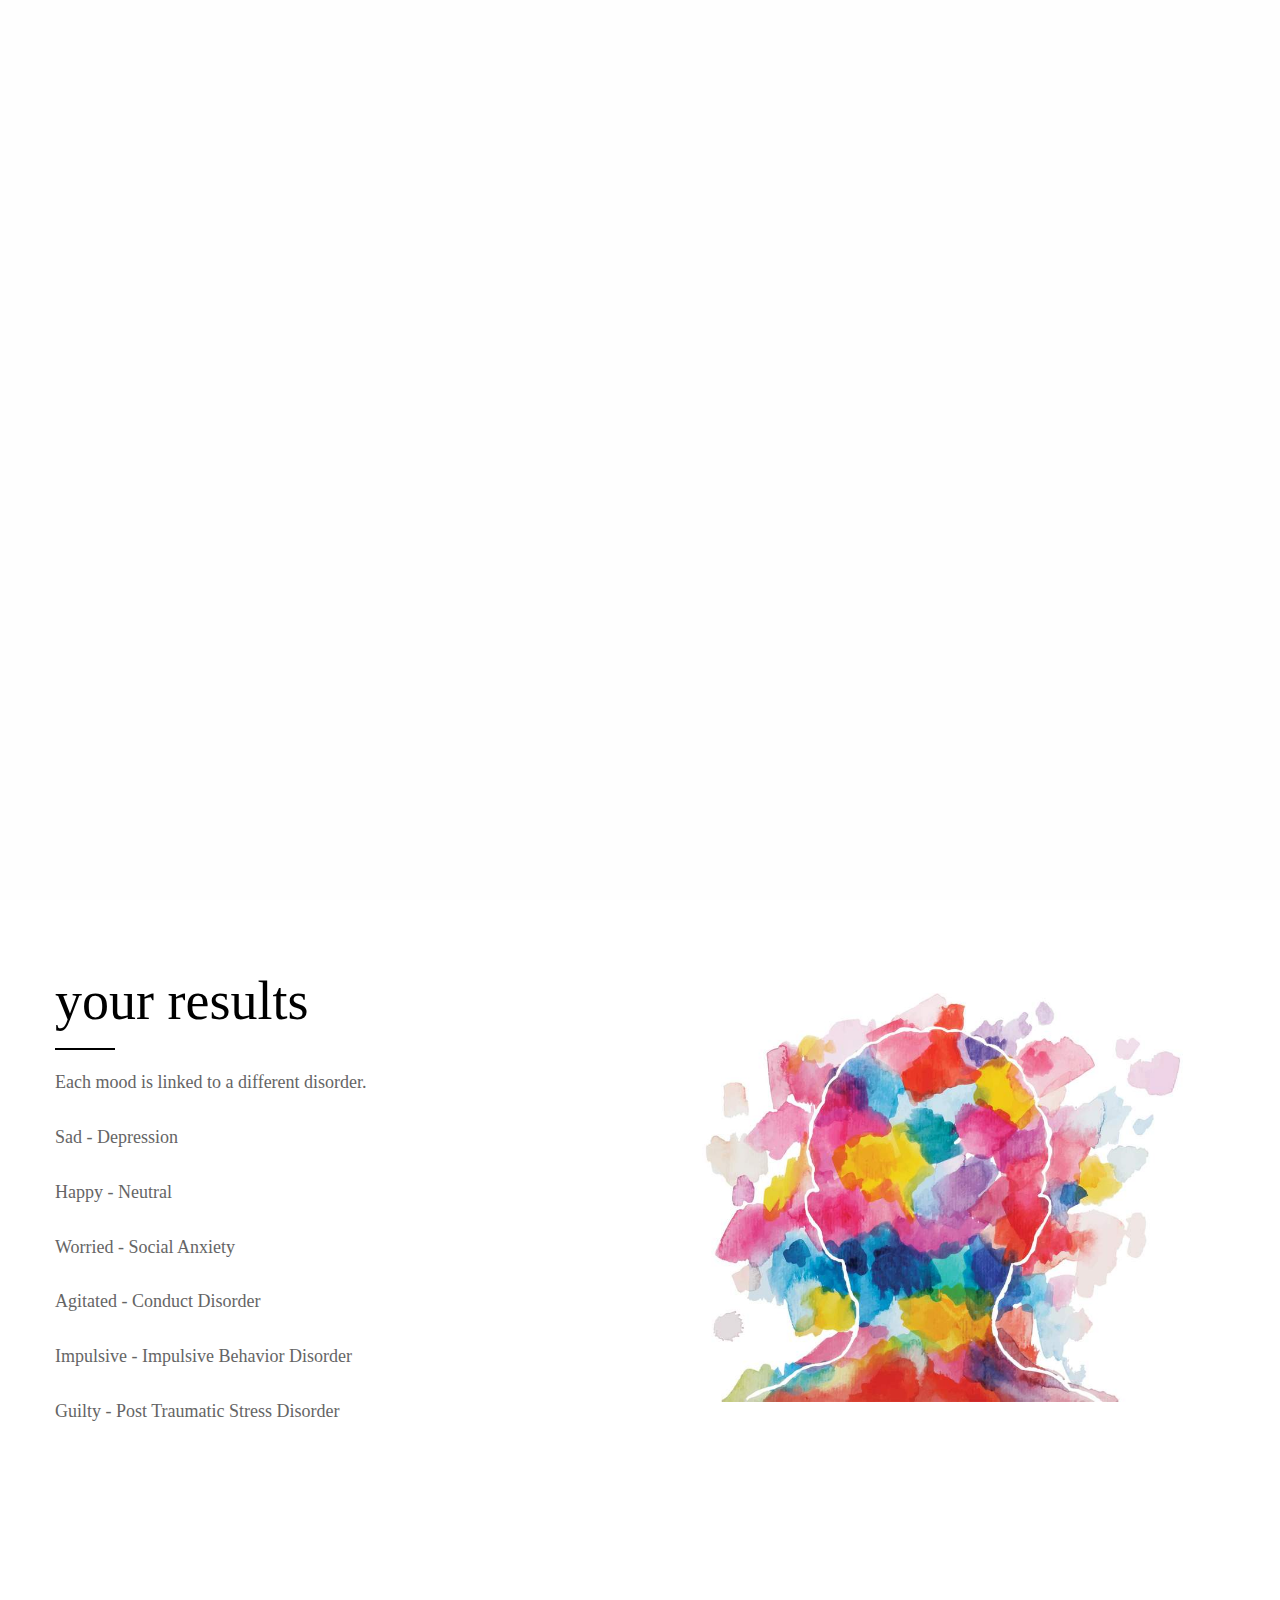
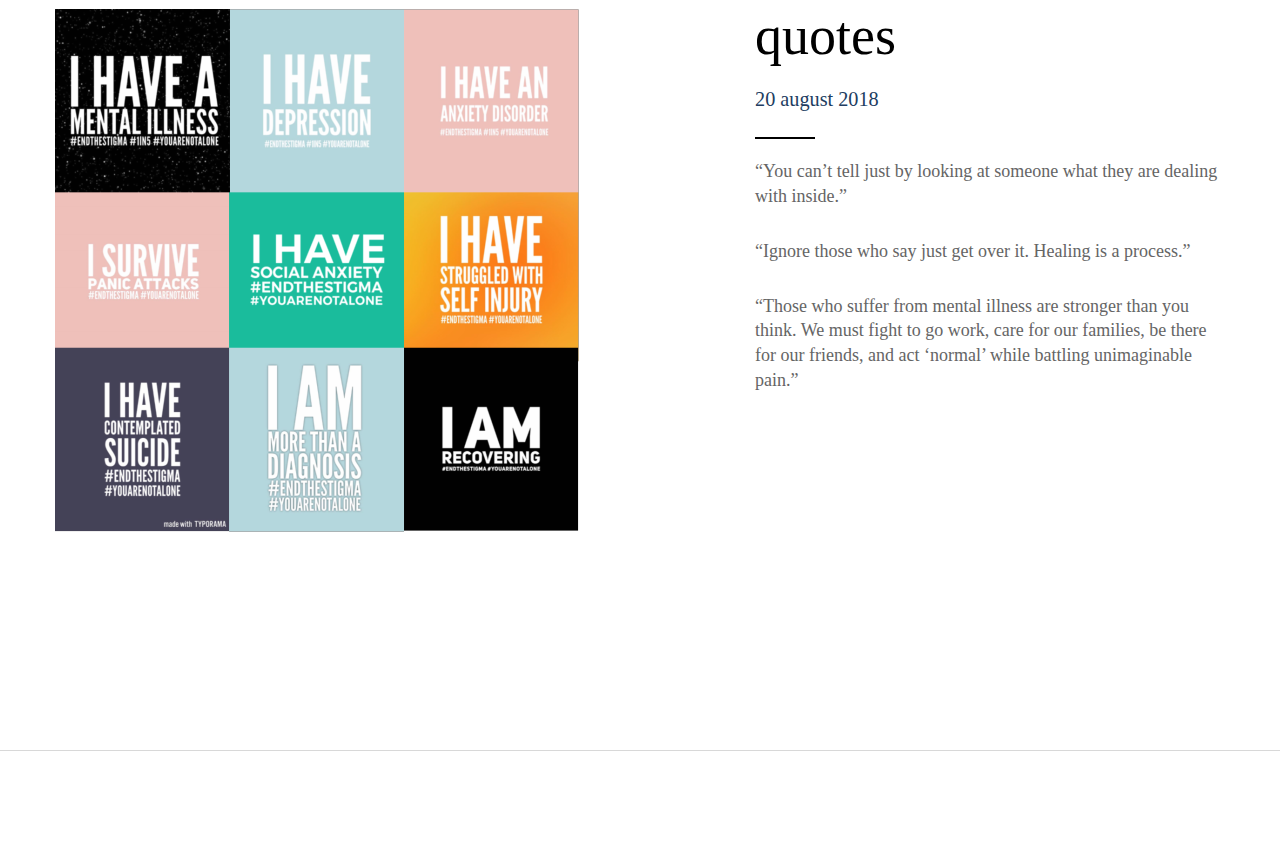
<file: blog.html>
<!-- info html -->
<!doctype html>
<!--[if lt IE 7]>      <html class="no-js lt-ie9 lt-ie8 lt-ie7" lang=""> <![endif]-->
<!--[if IE 7]>         <html class="no-js lt-ie9 lt-ie8" lang=""> <![endif]-->
<!--[if IE 8]>         <html class="no-js lt-ie9" lang=""> <![endif]-->
<!--[if gt IE 8]><!--> <html class="no-js" lang=""> <!--<![endif]-->
    <head>
        <meta charset="utf-8">
        <meta http-equiv="X-UA-Compatible" content="IE=edge,chrome=1">
        <title>someone else's eyes</title>
          <div class="clear"></div>
        </div>
        <meta name="description" content="">
        <meta name="viewport" content="width=device-width, initial-scale=1">
        <link rel="apple-touch-icon" href="apple-touch-icon.png">


        <link rel="stylesheet" href="assets/css/fonticons.css">
        <link rel="stylesheet" href="assets/css/slider-pro.css">
        <link rel="stylesheet" href="assets/css/stylesheet.css">
        <link rel="stylesheet" href="assets/css/font-awesome.min.css">
        <link rel="stylesheet" href="assets/css/bootstrap.min.css">


        <!--For Plugins external css-->
        <link rel="stylesheet" href="assets/css/plugins.css" />

        <!--Theme custom css -->
        <link rel="stylesheet" href="assets/css/style.css">

        <!--Theme Responsive css-->
        <link rel="stylesheet" href="assets/css/responsive.css" />

        <script src="assets/js/vendor/modernizr-2.8.3-respond-1.4.2.min.js"></script>
    </head>
    <body data-spy="scroll" data-target=".navbar-collapse">
        <!--[if lt IE 8]>
            <p class="browserupgrade">You are using an <strong>outdated</strong> browser. Please <a href="http://browsehappy.com/">upgrade your browser</a> to improve your experience.</p>
        <![endif]-->
        <div class='preloader'><div class='loaded'>&nbsp;</div></div>
        <header id="main_menu" class="header navbar-fixed-top">
            <div class="main_menu_bg">
                <div class="container">
                    <div class="row">
                        <div class="nave_menu">
                            <nav class="navbar navbar-default" id="navmenu">
                                <div class="container-fluid">
                                    <!-- Brand and toggle get grouped for better mobile display -->
                                    <div class="navbar-header">
                                        <button type="button" class="navbar-toggle collapsed" data-toggle="collapse" data-target="#bs-example-navbar-collapse-1" aria-expanded="false">
                                            <span class="sr-only">Toggle navigation</span>
                                            <span class="icon-bar"></span>
                                            <span class="icon-bar"></span>
                                            <span class="icon-bar"></span>
                                        </button>
                                        <a class="navbar-brand" href="index.html">
                                            <img src="assets/images/logo.png"/>
                                        </a>
                                    </div>

                                    <!-- Collect the nav links, forms, and other content for toggling -->



                                    <div class="collapse navbar-collapse" id="bs-example-navbar-collapse-1">
                                        <ul class="nav navbar-nav navbar-right">
                                            <li><a href="aboutus.html">about us</a></li>
                                            <li class="dropdown"><a href="#" class="dropdown-toggle" data-toggle="dropdown" role="button" aria-haspopup="true">moods</a>
                                                <ul class="dropdown-menu">
                                                    <li><a href="service.html">choose your mood</a></li>

                                                </ul>
                                            </li>
                                            <li class="dropdown"><a href="#" class="dropdown-toggle" data-toggle="dropdown" role="button" aria-haspopup="true">their stories</a>
                                                <ul class="dropdown-menu">
                                                    <li><a href="work.html">read people's stories</a></li>

                                                </ul>
                                            </li>
                                            <li class="dropdown"><a href="#" class="dropdown-toggle" data-toggle="dropdown" role="button" aria-haspopup="true">info</a>
                                                <ul class="dropdown-menu">
                                                    <li><a href="blog.html">explaining our game</a></li>

                                                </ul>
                                            </li>

                                    </div>

                                </div>
                            </nav>
                        </div>
                    </div>

                </div>

            </div>
        </header> <!--End of header -->



        <!-- Blog Section -->
        <section id="blog" class="blog sections margin-top-120">
            <div class="container">
                <div class="row">
                    <div class="col-sm-12">
                        <div class="head_title text-center">
                            <h1>info</h1>
                        </div><!-- End of head title -->

                        <div class="row">



                            <div class="main_blog_area">
                                <div class="single_blog_area">
                                    <div class="row">
                                        <div class="col-sm-6">
                                            <div class="signle_service_left">
                                                <img src="assets/images/service0.jpg" alt="">
                                            </div>
                                        </div>
                                        <div class="col-sm-5 col-sm-push-1">
                                            <div class="single_service">
                                                <h2>your results </h2>
                                                <h5>17 august 2018</h5>
                                                <div class="separator2"></div>
                                                <p>  </p>

                                                <p>The purpose of our game is to put others in perspective of the people who are suffering with a mental illness. Depending on the mood you chose, you would get an interactive story, in which you were able to decide how it would end. </p>

                                                <p>We hoped to expand your knowledge of mental illness and how it feels to have to live with it everyday. Some days are easier than others, some days you can barely get out of bed. Remember, you are strong and your mentall illness does NOT define you.
                                            </div>
                                        </div>
                                    </div>
                                </div><!-- End of single service area -->

                                <div class="single_blog_area  margin-top-80">
                                    <div class="row">

                                        <div class="col-sm-6 col-sm-push-6">
                                            <div class="signle_service_left">
                                                <img src="assets/images/service2.jpg" alt="">
                                            </div>
                                        </div>

                                        <div class="col-sm-5 col-sm-pull-6">
                                            <div class="single_service">
                                                <h2>your results</h2>
                                                <h5></h5>
                                                <div class="separator2"></div>
                                                <p>Each mood is linked to a different disorder.</p>
                                                <p> Sad - Depression </p>
                                                <p> Happy - Neutral </p>
                                                <p> Worried - Social Anxiety </p>
                                                <p> Agitated - Conduct Disorder </p>
                                                <p> Impulsive - Impulsive Behavior Disorder <p>
                                                <p> Guilty - Post Traumatic Stress Disorder  </p>




                                            </div>
                                        </div>

                                    </div>
                                </div><!-- End of single service area -->

                                <div class="single_blog_area margin-top-80">
                                    <div class="row">
                                        <div class="col-sm-6">
                                            <div class="signle_service_left">
                                                <img src="assets/images/service3.png" alt="">
                                            </div>
                                        </div>
                                        <div class="col-sm-5 col-sm-push-1">
                                            <div class="single_service">
                                                <h2>quotes</h2>
                                                <h5>20 august 2018</h5>
                                                <div class="separator2"></div>
                                                <p> “You can’t tell just by looking at someone what they are dealing with inside.”  </p>

                                                <p>“Ignore those who say just get over it. Healing is a process.”</p>

                                                <p>“Those who suffer from mental illness are stronger than you think. We must fight to go work, care for our families, be there for our friends, and act ‘normal’ while battling unimaginable pain.”</p>
                                            </div>
                                        </div>
                                    </div>
                                </div><!-- End of single service area -->


                                <div class="single_blog_area  margin-top-80">
                                    <div class="row">

                                        <div class="col-sm-6 col-sm-push-6">
                                            <div class="signle_service_left">

                                            </div>
                                        </div>



                                            </div>
                                        </div>

                                    </div>
                                </div><!-- End of single service area -->

                            </div>

                        </div>
                    </div><!-- End of col-sm-12 -->
                </div><!-- End of row -->
            </div><!-- End of Container -->
        </section><!-- End of Service Section -->


        <!-- footer Section -->
        <footer id="footer" class="footer">
            <div class="container">
                <div class="main_footer">
                    <div class="row">
                        <div class="col-sm-12">
                            <div class="copyright_text text-center">
                                <p class=" wow fadeInRight" data-wow-duration="1s">Made with <i class="fa fa-heart"></i> by <a target="_blank" href="http://bootstrapthemes.co">Bootstrap Themes</a>2016. All Rights Reserved</p>
                            </div>
                        </div>
                    </div>
                </div>
            </div><!-- End of container -->
        </footer><!-- End of footer -->



        <!-- START SCROLL TO TOP  -->

        <div class="scrollup">
            <a href="#"><i class="fa fa-chevron-up"></i></a>
        </div>


        <!-- jQuery -->
        <script src="assets/js/vendor/jquery-1.11.2.min.js"></script>

        <!-- jQuery Bootstrap js  -->
        <script src="assets/js/vendor/bootstrap.min.js"></script>

        <!-- jQuery easing js  -->
        <script src="assets/js/jquery.easing.1.3.js"></script>

        <!-- jQuery masonry js  -->
        <!--        <script src="assets/js/masonry/masonry.min.js"></script>
                <script type="text/javascript">
                    $('.mixcontent').masonry();
                </script>-->

        <!-- jQuery Mixitup  -->
        <script src="assets/js/jquery.mixitup.min.js"></script>
        <script type="text/javascript">
            $('.blogmix').mixItUp();
        </script>



        <!-- jQuery plugins  -->
        <script src="assets/js/plugins.js"></script>

        <!-- jQuery Main js  -->
        <script src="assets/js/main.js"></script>

    </body>
</html>
</file>
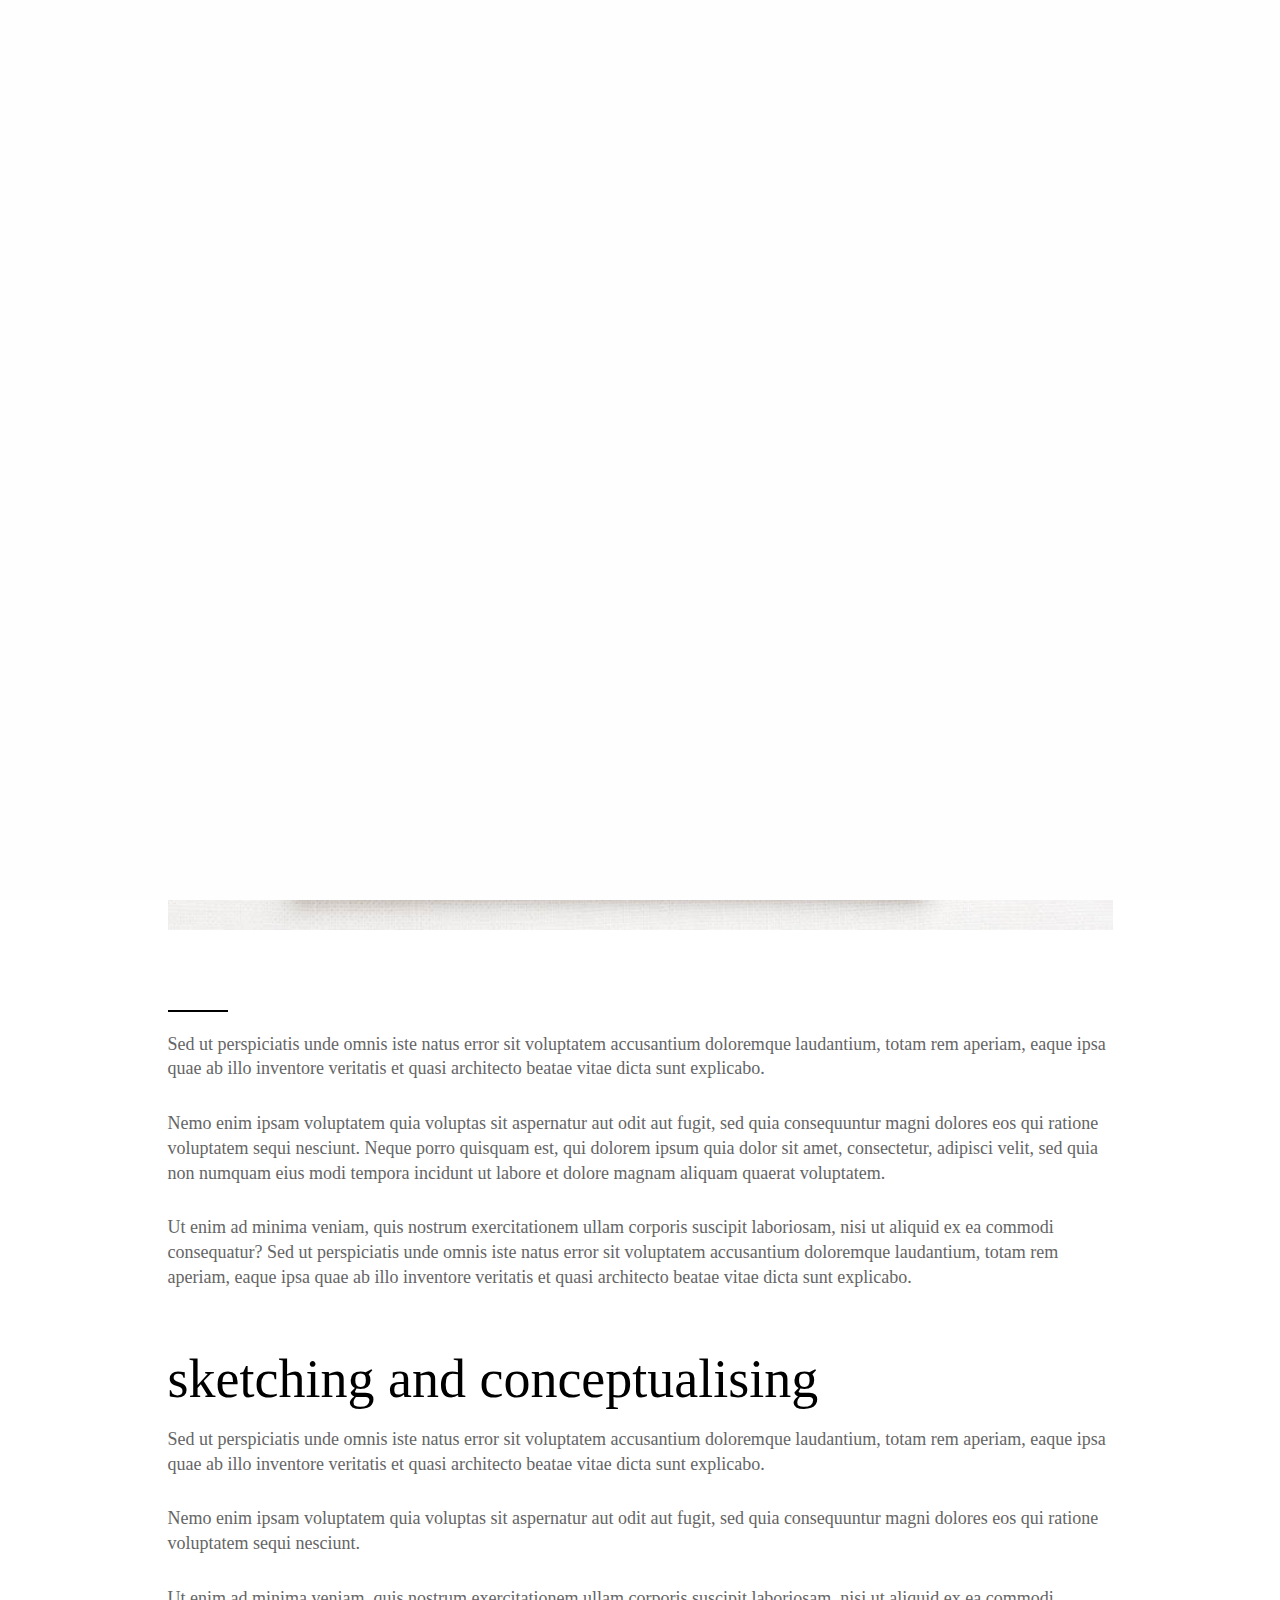
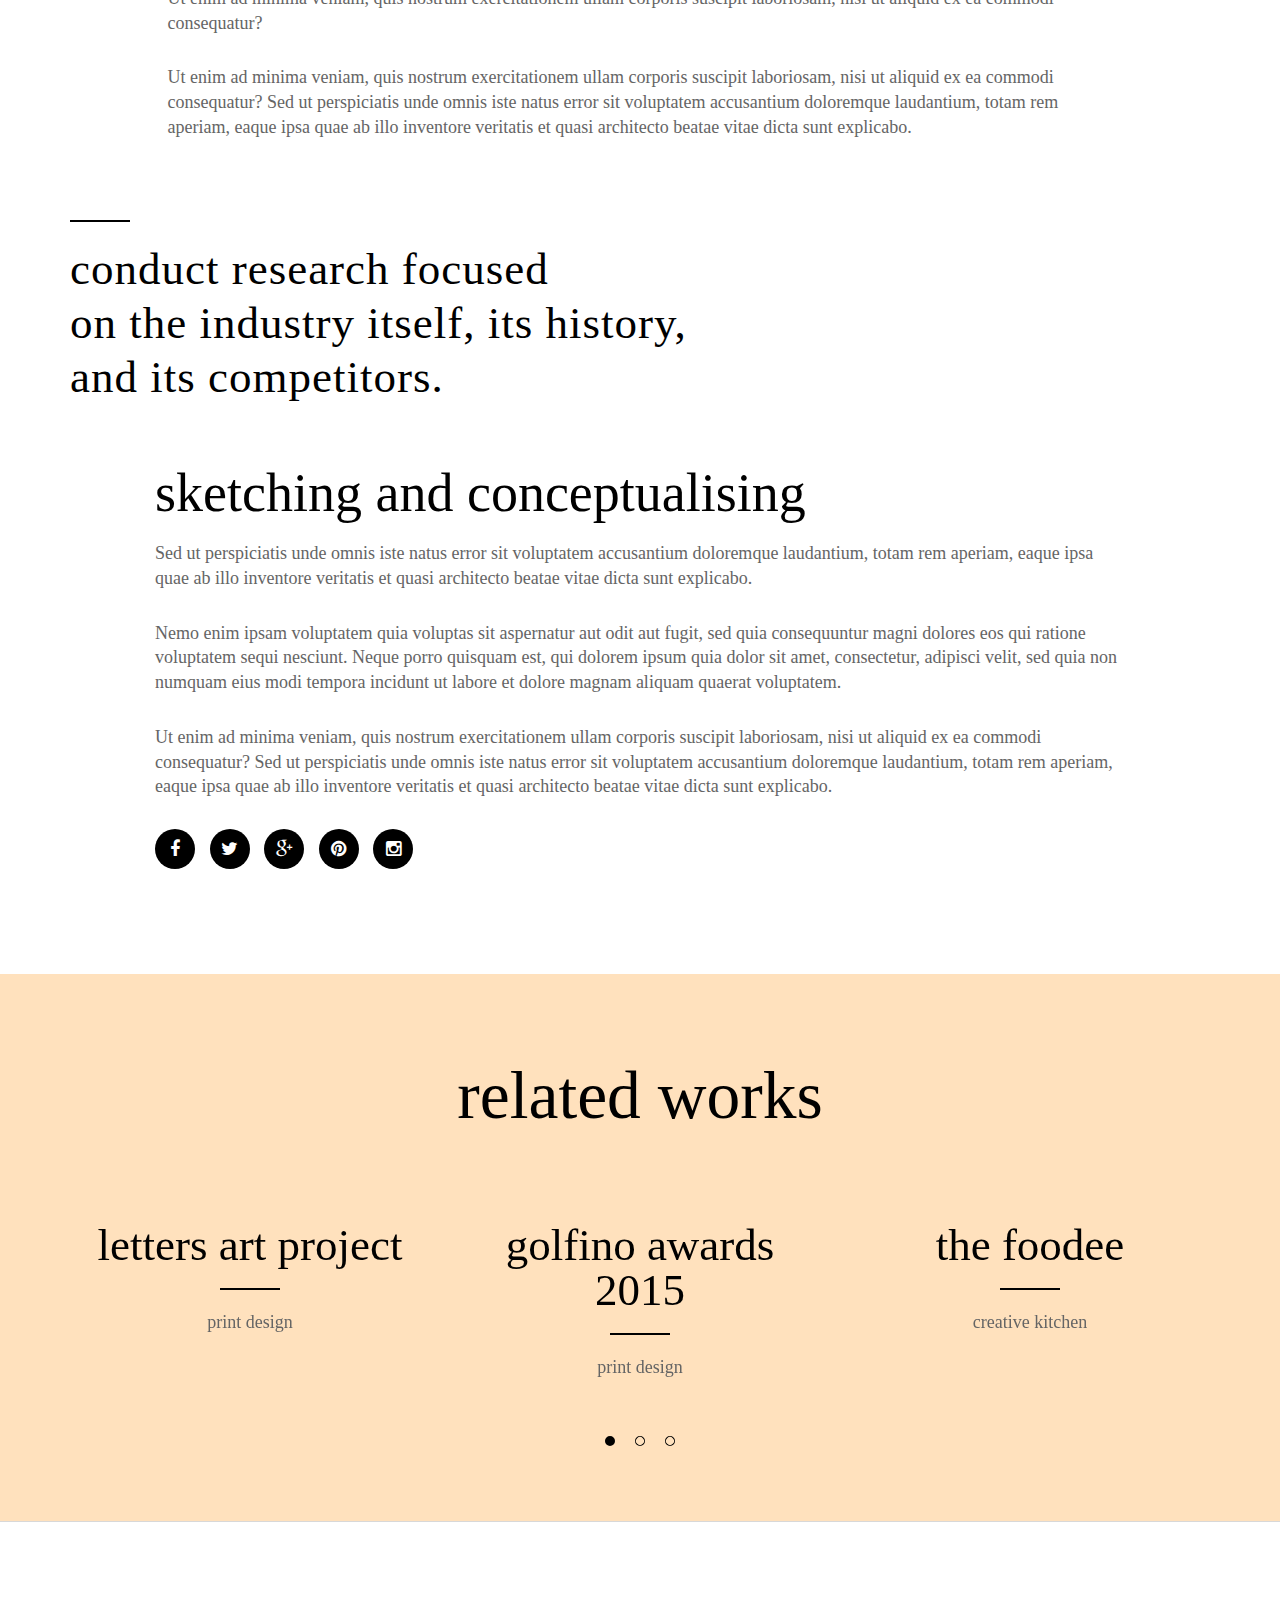
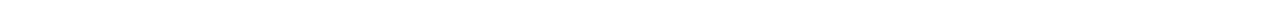
<file: bloginner.html>
<!doctype html>
<!--[if lt IE 7]>      <html class="no-js lt-ie9 lt-ie8 lt-ie7" lang=""> <![endif]-->
<!--[if IE 7]>         <html class="no-js lt-ie9 lt-ie8" lang=""> <![endif]-->
<!--[if IE 8]>         <html class="no-js lt-ie9" lang=""> <![endif]-->
<!--[if gt IE 8]><!--> <html class="no-js" lang=""> <!--<![endif]-->
    <head>
        <meta charset="utf-8">
        <meta http-equiv="X-UA-Compatible" content="IE=edge,chrome=1">
        <title>Clemo – Free HTML5 Multipurpose Portfolio Page Template</title>
        <meta name="description" content="">
        <meta name="viewport" content="width=device-width, initial-scale=1">
        <link rel="apple-touch-icon" href="apple-touch-icon.png">


        <link rel="stylesheet" href="assets/css/fonticons.css">
        <link rel="stylesheet" href="assets/css/slider-pro.css">
        <link rel="stylesheet" href="assets/css/stylesheet.css">
        <link rel="stylesheet" href="assets/css/font-awesome.min.css">
        <link rel="stylesheet" href="assets/css/bootstrap.min.css">


        <!--For Plugins external css-->
        <link rel="stylesheet" href="assets/css/plugins.css" />

        <!--Theme custom css -->
        <link rel="stylesheet" href="assets/css/style.css">

        <!--Theme Responsive css-->
        <link rel="stylesheet" href="assets/css/responsive.css" />

        <script src="assets/js/vendor/modernizr-2.8.3-respond-1.4.2.min.js"></script>
    </head>
    <body data-spy="scroll" data-target=".navbar-collapse">
        <!--[if lt IE 8]>
            <p class="browserupgrade">You are using an <strong>outdated</strong> browser. Please <a href="http://browsehappy.com/">upgrade your browser</a> to improve your experience.</p>
        <![endif]-->
        <div class='preloader'><div class='loaded'>&nbsp;</div></div>
        <header id="main_menu" class="header navbar-fixed-top">
            <div class="main_menu_bg">
                <div class="container">
                    <div class="row">
                        <div class="nave_menu">
                            <nav class="navbar navbar-default" id="navmenu">
                                <div class="container-fluid">
                                    <!-- Brand and toggle get grouped for better mobile display -->
                                    <div class="navbar-header">
                                        <button type="button" class="navbar-toggle collapsed" data-toggle="collapse" data-target="#bs-example-navbar-collapse-1" aria-expanded="false">
                                            <span class="sr-only">Toggle navigation</span>
                                            <span class="icon-bar"></span>
                                            <span class="icon-bar"></span>
                                            <span class="icon-bar"></span>
                                        </button>
                                        <a class="navbar-brand" href="index.html">
                                            <img src="assets/images/logo.png"/>
                                        </a>
                                    </div>

                                    <!-- Collect the nav links, forms, and other content for toggling -->



                                    <div class="collapse navbar-collapse" id="bs-example-navbar-collapse-1">
                                        <ul class="nav navbar-nav navbar-right">
                                            <li><a href="aboutus.html">about us</a></li>
                                            <li class="dropdown"><a href="#" class="dropdown-toggle" data-toggle="dropdown" role="button" aria-haspopup="true">moods</a>
                                                <ul class="dropdown-menu">
                                                    <li><a href="service.html">choose your mood</a></li>

                                                </ul>
                                            </li>
                                            <li class="dropdown"><a href="#" class="dropdown-toggle" data-toggle="dropdown" role="button" aria-haspopup="true">works</a>
                                                <ul class="dropdown-menu">
                                                    <li><a href="work.html">work page</a></li>
                                                    <li><a href="work1.html">work page Two</a></li>
                                                </ul>
                                            </li>
                                            <li class="dropdown"><a href="#" class="dropdown-toggle" data-toggle="dropdown" role="button" aria-haspopup="true">blog</a>
                                                <ul class="dropdown-menu">
                                                    <li><a href="blog.html">blog page</a></li>
                                                    <li><a href="bloginner.html">singleblog page</a></li>
                                                </ul>
                                            </li>
                                            <li><a href="contact.html">contact</a></li>
                                        </ul>
                                    </div>

                                </div>
                            </nav>
                        </div>
                    </div>

                </div>

            </div>
        </header> <!--End of header -->




        <!-- Service Section -->
        <section id="bloginner" class="bloginner sections margin-top-120">
            <div class="container">
                <div class="row">
                    <div class="col-sm-12">
                        <div class="head_title text-center">
                            <h1>how to make a good design?</h1>

                            <h5>16 november 2015</h5>
                        </div><!-- End of head title -->
                        <div class="main_bloginner_area">
                            <div class="row">
                                <div class="col-sm-10 col-sm-offset-1">
                                    <div class="main_bloginner_content">
                                        <div class="single_bloginner s_blogIner_1 text-center">
                                            <img src="assets/images/bloginner1.jpg" alt="" />
                                        </div><!-- End of single single_bloginner -->

                                        <div class="single_bloginner s_blogIner_2 margin-top-80">
                                            <div class="separator2"></div>
                                            <p>Sed ut perspiciatis unde omnis iste natus error sit voluptatem accusantium doloremque laudantium,
                                                totam rem aperiam, eaque ipsa quae ab illo inventore veritatis et quasi architecto beatae vitae dicta sunt explicabo. </p>

                                            <p>Nemo enim ipsam voluptatem quia voluptas sit aspernatur aut odit aut fugit,
                                                sed quia consequuntur magni dolores eos qui ratione voluptatem sequi nesciunt. Neque porro quisquam est, qui dolorem ipsum quia dolor sit amet, consectetur,
                                                adipisci velit, sed quia non numquam eius modi tempora incidunt ut labore et dolore magnam aliquam quaerat voluptatem.</p>

                                            <p>Ut enim ad minima veniam, quis nostrum exercitationem ullam corporis suscipit laboriosam, nisi ut aliquid ex ea commodi
                                                consequatur? Sed ut perspiciatis unde omnis iste natus error sit voluptatem accusantium doloremque laudantium,
                                                totam rem aperiam, eaque ipsa quae ab illo inventore veritatis et quasi architecto beatae vitae dicta sunt explicabo. </p>

                                        </div>

                                        <div class="single_bloginner s_blogIner_3 margin-top-60">
                                            <h1>sketching and conceptualising</h1>
                                            <p>Sed ut perspiciatis unde omnis iste natus error sit voluptatem accusantium doloremque laudantium, totam rem aperiam,
                                                eaque ipsa quae ab illo inventore veritatis et quasi architecto beatae vitae dicta sunt explicabo. </p>

                                            <p>
                                                Nemo enim ipsam voluptatem quia voluptas sit aspernatur aut odit aut fugit, sed
                                                quia consequuntur magni dolores eos qui ratione voluptatem sequi nesciunt. </p>

                                            <p>	Ut enim ad minima veniam, quis nostrum exercitationem ullam corporis suscipit
                                                laboriosam, nisi ut aliquid ex ea commodi consequatur?</p>

                                            <p>Ut enim ad minima veniam, quis nostrum exercitationem ullam corporis suscipit laboriosam, nisi ut aliquid ex ea commodi consequatur?
                                                Sed ut perspiciatis unde omnis iste natus error sit voluptatem accusantium doloremque laudantium, totam rem aperiam, eaque ipsa quae ab
                                                illo inventore veritatis et quasi architecto beatae vitae dicta sunt explicabo. </p>
                                        </div>
                                    </div>
                                </div>
                            </div>
                        </div>

                        <div class="row">
                            <div class="col-sm-12">
                                <div class="single_bloginner s_blogIner_4 single_bloginner_bottom_heading margin-top-80">
                                    <div class="separator2"></div>
                                    <h4>conduct research focused <br />
                                        on the industry itself, its history, <br />
                                        and its competitors.</h4>
                                </div>
                            </div>

                            <div class="row">
                                <div class="col-sm-10 col-sm-push-1">
                                    <div class="single_bloginner s_blogIner_5 margin-top-60">
                                        <h1>sketching and conceptualising</h1>
                                        <p>Sed ut perspiciatis unde omnis iste natus error sit voluptatem accusantium doloremque laudantium, totam rem aperiam,
                                            eaque ipsa quae ab illo inventore veritatis et quasi architecto beatae vitae dicta sunt explicabo. </p>

                                        <p>Nemo enim ipsam voluptatem quia voluptas sit aspernatur aut odit aut fugit, sed quia consequuntur magni dolores eos qui ratione voluptatem sequi nesciunt. Neque porro quisquam est, qui dolorem ipsum quia dolor sit amet, consectetur, adipisci velit,
                                            sed quia non numquam eius modi tempora incidunt ut labore et dolore magnam aliquam quaerat voluptatem.</p>

                                        <p>Ut enim ad minima veniam, quis nostrum exercitationem ullam corporis suscipit laboriosam, nisi ut aliquid ex ea commodi consequatur? Sed ut perspiciatis unde omnis iste natus error sit voluptatem accusantium doloremque laudantium,
                                            totam rem aperiam, eaque ipsa quae ab illo inventore veritatis et quasi architecto beatae vitae dicta sunt explicabo. </p>


                                        <div class="work_socail transition">
                                            <a href=""><i class="fa fa-facebook img-circle"></i></a>
                                            <a href=""><i class="fa fa-twitter img-circle"></i></a>
                                            <a href=""><i class="fa fa-google-plus img-circle"></i></a>
                                            <a href=""><i class="fa fa-pinterest img-circle"></i></a>
                                            <a href=""><i class="fa fa-instagram img-circle"></i></a>
                                        </div>
                                    </div>

                                </div>
                            </div>
                        </div>
                    </div><!-- End of col-sm-12 -->
                </div><!-- End of row -->
            </div><!-- End of Container -->
        </section><!-- End of Service Section -->




        <!-- Team Section -->
        <section id="work1_team" class="work1_team colorsbg sections">
            <div class="container">
                <div class="row">
                    <div class="main_work1_team_area">
                        <div class="head_title text-center">
                            <h1>related works</h1>
                        </div><!-- End of head title -->

                        <div class="main_work1_team text-center">
                            <div class="single_work1_team">
                                <div class="col-sm-12">
                                    <div class="row">
                                        <div class="col-sm-4">
                                            <div class="team">
                                                <h4>letters art
                                                    project</h4>
                                                <div class="separator"></div>
                                                <p>print design</p>
                                            </div>
                                        </div> <!-- End of col-sm-4 -->
                                        <div class="col-sm-4">
                                            <div class="team">
                                                <h4>golfino awards
                                                    2015</h4>
                                                <div class="separator"></div>
                                                <p>print design</p>
                                            </div>
                                        </div> <!-- End of col-sm-4 -->
                                        <div class="col-sm-4">
                                            <div class="team">
                                                <h4>the foodee</h4>
                                                <div class="separator"></div>
                                                <p>creative kitchen</p>
                                            </div>
                                        </div><!-- End of col-sm-4 -->
                                    </div>
                                </div><!-- End of col-sm-10 -->
                            </div>

                            <div class="single_work1_team">
                                <div class="col-sm-10 col-sm-offset-1">
                                    <div class="row">
                                        <div class="col-sm-4">
                                            <div class="team">
                                                <h4>letters art
                                                    project</h4>
                                                <div class="separator"></div>
                                                <p>print design</p>
                                            </div>
                                        </div> <!-- End of col-sm-4 -->
                                        <div class="col-sm-4">
                                            <div class="team">
                                                <h4>golfino awards
                                                    2015</h4>
                                                <div class="separator"></div>
                                                <p>print design</p>
                                            </div>
                                        </div> <!-- End of col-sm-4 -->
                                        <div class="col-sm-4">
                                            <div class="team">
                                                <h4>the foodee</h4>
                                                <div class="separator"></div>
                                                <p>creative kitchen</p>
                                            </div>
                                        </div><!-- End of col-sm-4 -->
                                    </div>
                                </div><!-- End of col-sm-10 -->
                            </div>
                            <div class="single_work1_team">
                                <div class="col-sm-10 col-sm-offset-1">
                                    <div class="row">
                                        <div class="col-sm-4">
                                            <div class="team">
                                                <h4>letters art
                                                    project</h4>
                                                <div class="separator"></div>
                                                <p>print design</p>
                                            </div>
                                        </div> <!-- End of col-sm-4 -->
                                        <div class="col-sm-4">
                                            <div class="team">
                                                <h4>golfino awards
                                                    2015</h4>
                                                <div class="separator"></div>
                                                <p>print design</p>
                                            </div>
                                        </div> <!-- End of col-sm-4 -->
                                        <div class="col-sm-4">
                                            <div class="team">
                                                <h4>the foodee</h4>
                                                <div class="separator"></div>
                                                <p>creative kitchen</p>
                                            </div>
                                        </div><!-- End of col-sm-4 -->
                                    </div>
                                </div><!-- End of col-sm-10 -->
                            </div>
                        </div>
                    </div>
                </div><!-- End of row -->
            </div><!-- End of Contaier -->
        </section><!-- End of portfolio Section -->


        <!-- footer Section -->
        <footer id="footer" class="footer">
            <div class="container">
                <div class="main_footer">
                    <div class="row">
                        <div class="col-sm-12">
                            <div class="copyright_text text-center">
                                <p class=" wow fadeInRight" data-wow-duration="1s">Made with <i class="fa fa-heart"></i> by <a target="_blank" href="http://bootstrapthemes.co">Bootstrap Themes</a>2016. All Rights Reserved</p>
                            </div>
                        </div>
                    </div>
                </div>
            </div><!-- End of container -->
        </footer><!-- End of footer -->



        <!-- START SCROLL TO TOP  -->

        <div class="scrollup">
            <a href="#"><i class="fa fa-chevron-up"></i></a>
        </div>

        <script src="assets/js/vendor/jquery-1.11.2.min.js"></script>
        <script src="assets/js/vendor/bootstrap.min.js"></script>

        <script src="assets/js/jquery.easing.1.3.js"></script>
        <script src="assets/js/masonry/masonry.min.js"></script>
        <script type="text/javascript">
            $('.mixcontent').masonry();
        </script>

        <script src="assets/js/jquery.sliderPro.min.js"></script>
        <script type="text/javascript">
            $(document).ready(function ($) {
                $('#example3').sliderPro({
                    width: 960,
                    height: 200,
                    fade: true,
                    arrows: false,
                    buttons: true,
                    fullScreen: false,
                    shuffle: true,
                    smallSize: 500,
                    mediumSize: 1000,
                    largeSize: 3000,
                    thumbnailArrows: true,
                    autoplay: false,
                    thumbnailsContainerSize: 960

                });
            });
        </script>
        <script src="assets/js/plugins.js"></script>
        <script src="assets/js/main.js"></script>

    </body>
</html>
</file>
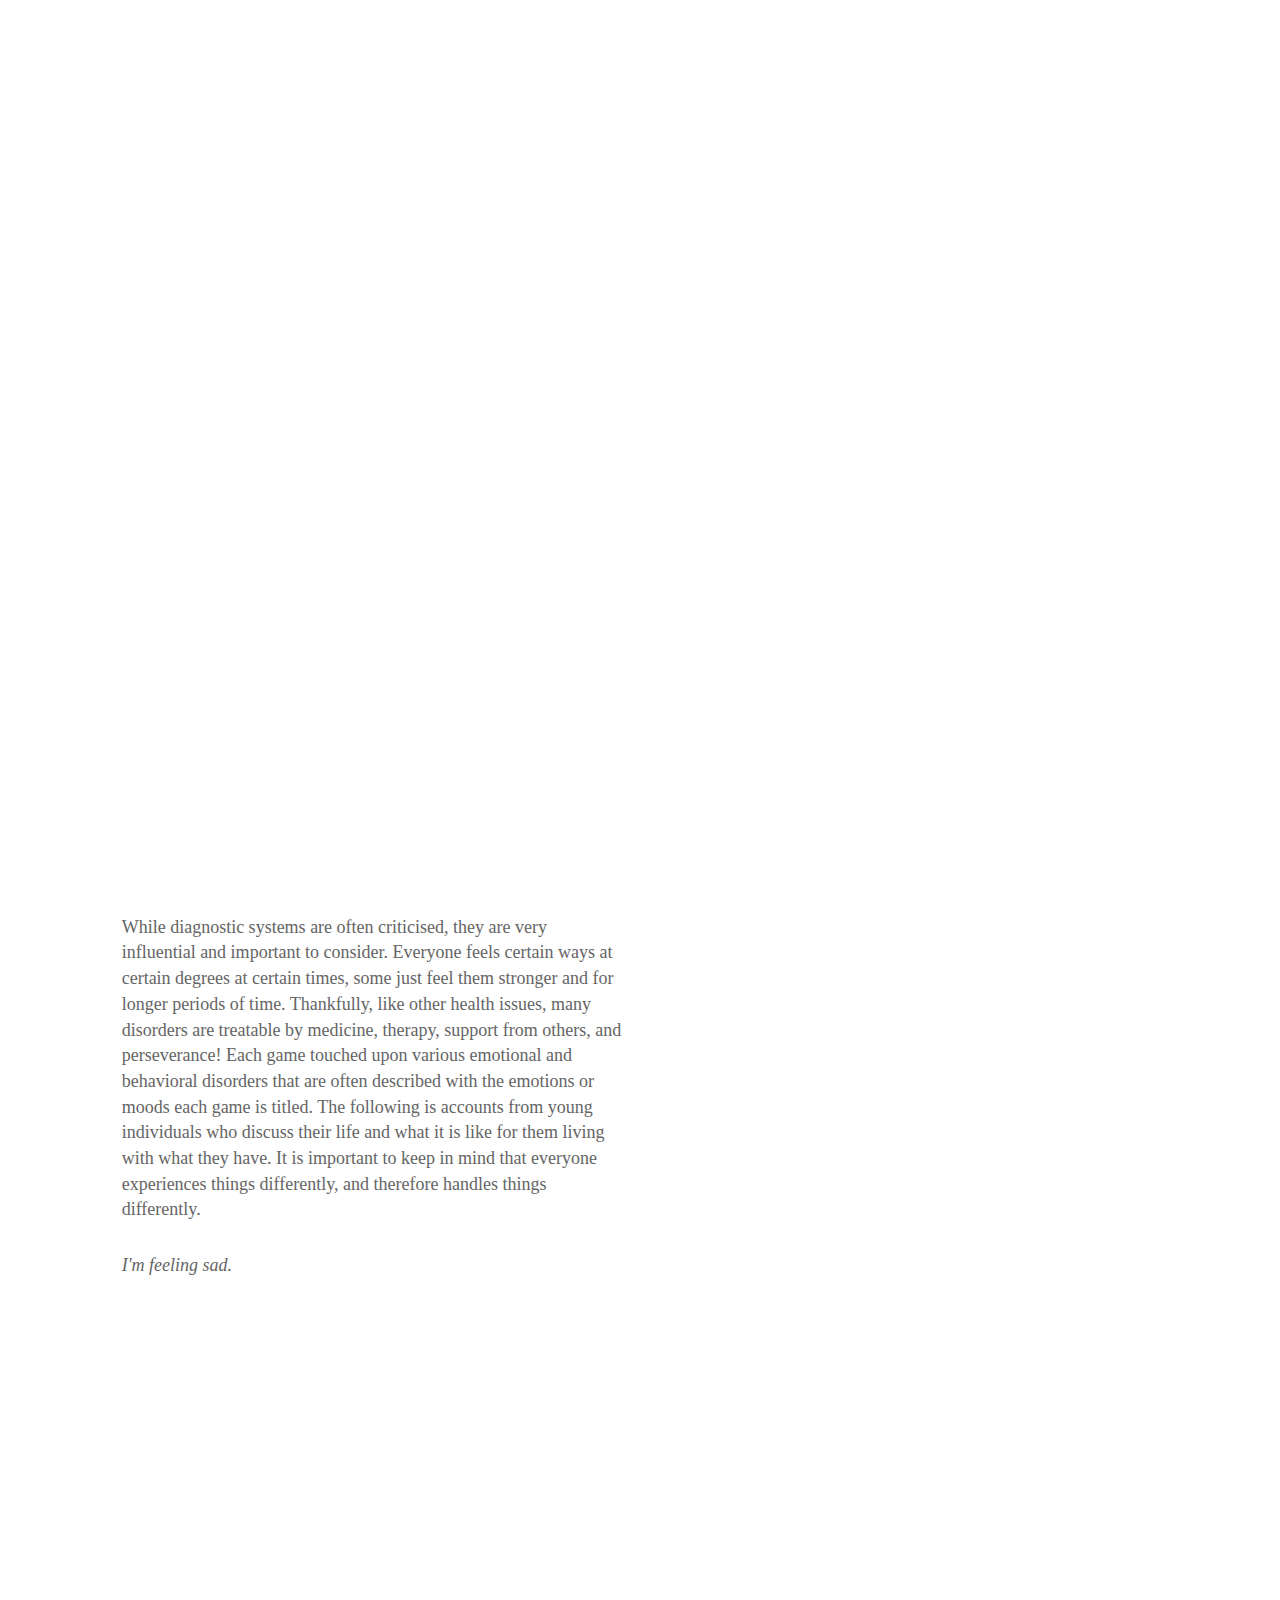
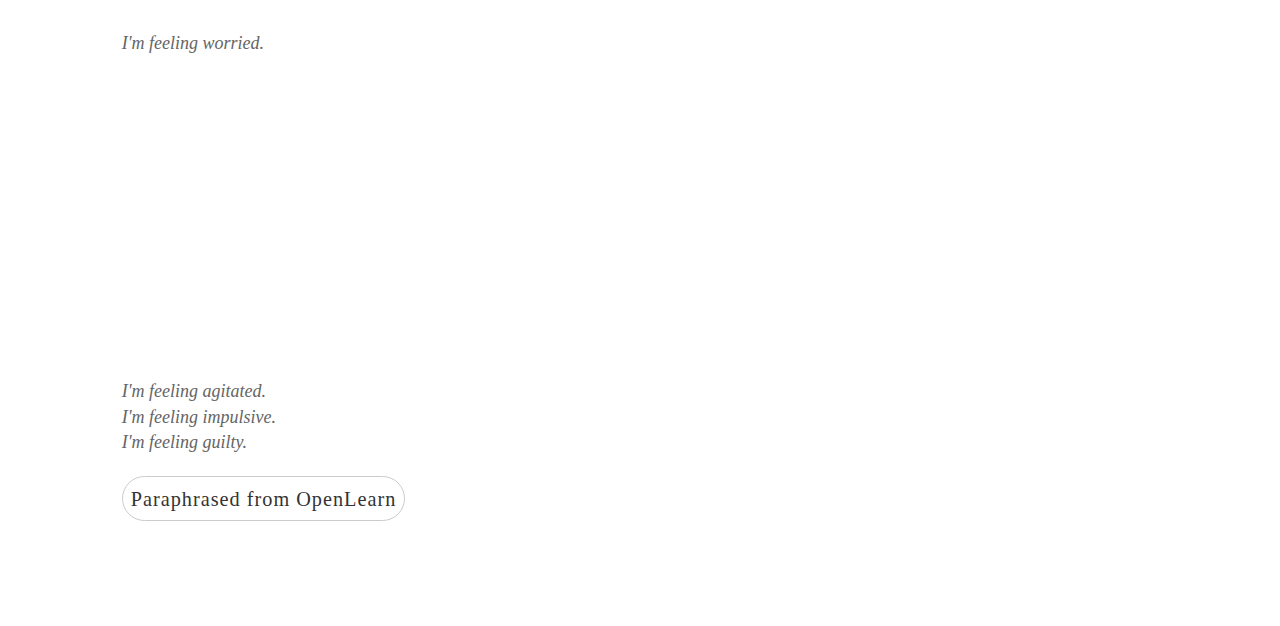
<file: work.html>
<!-- game html -->

<!doctype
 html>
<!--[if lt IE 7]>      <html class="no-js lt-ie9 lt-ie8 lt-ie7" lang=""> <![endif]-->
<!--[if IE 7]>         <html class="no-js lt-ie9 lt-ie8" lang=""> <![endif]-->
<!--[if IE 8]>         <html class="no-js lt-ie9" lang=""> <![endif]-->
<!--[if gt IE 8]><!--> <html class="no-js" lang=""> <!--<![endif]-->
    <head>
        <meta charset="utf-8">
        <meta http-equiv="X-UA-Compatible" content="IE=edge,chrome=1">
        <title>someone else's eyes</title>
        <meta name="description" content="">
        <meta name="viewport" content="width=device-width, initial-scale=1">
        <link rel="apple-touch-icon" href="apple-touch-icon.png">


        <link rel="stylesheet" href="assets/css/fonticons.css">
        <link rel="stylesheet" href="assets/css/slider-pro.css">
        <link rel="stylesheet" href="assets/css/stylesheet.css">
        <link rel="stylesheet" href="assets/css/font-awesome.min.css">
        <link rel="stylesheet" href="assets/css/bootstrap.min.css">


        <!--For Plugins external css-->
        <link rel="stylesheet" href="assets/css/plugins.css" />

        <!--Theme custom css -->
        <link rel="stylesheet" href="assets/css/style.css">

        <!--Theme Responsive css-->
        <link rel="stylesheet" href="assets/css/responsive.css" />

        <script src="assets/js/vendor/modernizr-2.8.3-respond-1.4.2.min.js"></script>
    </head>
    <body data-spy="scroll" data-target=".navbar-collapse">
        <!--[if lt IE 8]>
            <p class="browserupgrade">You are using an <strong>outdated</strong> browser. Please <a href="http://browsehappy.com/">upgrade your browser</a> to improve your experience.</p>
        <![endif]-->
        <div class='preloader'><div class='loaded'>&nbsp;</div></div>
        <header id="main_menu" class="header navbar-fixed-top">
            <div class="main_menu_bg">
                <div class="container">
                    <div class="row">
                        <div class="nave_menu">
                            <nav class="navbar navbar-default" id="navmenu">
                                <div class="container-fluid">
                                    <!-- Brand and toggle get grouped for better mobile display -->
                                    <div class="navbar-header">
                                        <button type="button" class="navbar-toggle collapsed" data-toggle="collapse" data-target="#bs-example-navbar-collapse-1" aria-expanded="false">
                                            <span class="sr-only">Toggle navigation</span>
                                            <span class="icon-bar"></span>
                                            <span class="icon-bar"></span>
                                            <span class="icon-bar"></span>
                                        </button>
                                        <a class="navbar-brand" href="index.html">
                                            <img src="assets/images/logo.png"/>
                                        </a>
                                    </div>

                                    <!-- Collect the nav links, forms, and other content for toggling -->



                                    <div class="collapse navbar-collapse" id="bs-example-navbar-collapse-1">
                                        <ul class="nav navbar-nav navbar-right">
                                            <li><a href="aboutus.html">about us</a></li>
                                            <li class="dropdown"><a href="#" class="dropdown-toggle" data-toggle="dropdown" role="button" aria-haspopup="true">moods</a>
                                                <ul class="dropdown-menu">
                                                    <li><a href="service.html">choose your mood</a></li>

                                                </ul>
                                            </li>
                                            <li class="dropdown"><a href="#" class="dropdown-toggle" data-toggle="dropdown" role="button" aria-haspopup="true">their stories</a>
                                                <ul class="dropdown-menu">
                                                    <li><a href="work.html">read people's stories</a></li>

                                                </ul>
                                            </li>
                                            <li class="dropdown"><a href="#" class="dropdown-toggle" data-toggle="dropdown" role="button" aria-haspopup="true">info</a>
                                                <ul class="dropdown-menu">
                                                    <li><a href="blog.html">explaining the game</a></li>

                                                </ul>
                                            </li>


                                    </div>

                                </div>
                            </nav>
                        </div>
                    </div>

                </div>

            </div>
        </header> <!--End of header -->



        <!-- Work Section -->
        <section id="work" class="work sections">
            <div class="container">
                <div class="row">
                    <div class="main_mix_content text-center margin-top-120">
                        <div class="head_title">
                            <h1>experiences</h1>
                          <div class="header"
                            <h3>A day in the life of...</h3>
                        </div><!-- End of head title -->


                </div><!-- End of row -->
            </div><!-- End of Contaier -->
        </section><!-- End of portfolio Section -->

        <div class="col-sm-5 col-sm-push-1">
            <div class="single_about">
                <div class="separator2"></div>
                <p> those with the disorders each game touched upon. </p>

                <p>Emotional and behavioral disorders are forms of mental illnesses that are often diagnosed based on signs and symptoms, which are sometimes grouped into four categories:
                  <p>* mood or emotional symptoms (ie: feeling sad),</p>
                  <p>* motivational symptoms (such as difficulty making decisions),</p>
                  <p>* cognitive symptoms (concerning thought, such as worry or pessimism), and </p>
                  <p>* physical symptoms, (such as bodily aches or pains).</p>
While diagnostic systems are often criticised, they are very influential and important to consider. Everyone feels certain ways at certain degrees at certain times, some just feel them stronger and for longer periods of time. Thankfully, like other health issues, many disorders are treatable by medicine, therapy, support from others, and perseverance! Each game touched upon various emotional and behavioral disorders that are often described with the emotions or moods each game is titled. The following is accounts from young individuals who discuss their life and what it is like for them living with what they have. It is important to keep in mind that everyone experiences things differently, and therefore handles things differently.</p>
<div class="center"><em>I'm feeling sad.</em></div>
                <p ><iframe width="560" height="315" src="https://www.youtube.com/embed/aqu4ezLQEUA" frameborder="0" allow="autoplay; encrypted-media" allowfullscreen></iframe>


<div class="center"><em>I'm feeling worried.</em></div>
  <iframe width="560" height="315" src="https://www.youtube.com/embed/eD54E37Yd8k" frameborder="0" allow="autoplay; encrypted-media" allowfullscreen></iframe>
<div class="center"><em>I'm feeling agitated.</em></div>

<div class="center"><em>I'm feeling impulsive.</em></div>

<div class="center"><em>I'm feeling guilty.</em></div>
                <a href="http://www.open.edu/openlearn/health-sports-psychology/health/emotions-and-emotional-disorders/content-section-3.1" class="btn btn-default">Paraphrased from OpenLearn</a>
            </div>
        </div>

      </div>
      </div>
      </div><!-- End of col-sm-12 -->
      </div><!-- End of row -->
      </div><!-- End of Container -->

      </section><!-- End of about Section -->





      </div><!-- End of row -->
      </div>
      </div><!-- End of col-sm-12 -->
      </div><!-- End of row -->
      </div><!-- End of Container -->
      </section><!-- End of counter Section -->


        <!-- footer Section -->
        <footer id="footer" class="footer">
            <div class="container">
                <div class="main_footer">
                    <div class="row">
                        <div class="col-sm-12">
                            <div class="copyright_text text-center">
                                <p class=" wow fadeInRight" data-wow-duration="1s">Made with <i class="fa fa-heart"></i> by <a target="_blank" href="http://bootstrapthemes.co">Bootstrap Themes</a>2016. All Rights Reserved</p>
                            </div>
                        </div>
                    </div>
                </div>
            </div><!-- End of container -->
        </footer><!-- End of footer -->



        <!-- START SCROLL TO TOP  -->

        <div class="scrollup">
            <a href="#"><i class="fa fa-chevron-up"></i></a>
        </div>


        <!-- jQuery -->
        <script src="assets/js/vendor/jquery-1.11.2.min.js"></script>

        <!-- jQuery Bootstrap js  -->
        <script src="assets/js/vendor/bootstrap.min.js"></script>

        <!-- jQuery easing js  -->
        <script src="assets/js/jquery.easing.1.3.js"></script>

        <!-- jQuery masonry js  -->
        <script src="assets/js/masonry/masonry.min.js"></script>
        <script type="text/javascript">
            $('.mixcontent').masonry();
        </script>

        <!-- jQuery Mixitup  -->
        <script src="assets/js/jquery.mixitup.min.js"></script>
        <script type="text/javascript">
//            jQuery('#').mixItUp({
//                selectors: {
//                    target: '.tile',
//                    filter: '.filter'
//                },
//                animation: {
//                    animateResizeContainer: false,
//                    effects: 'fade scale'
//                }
//
//            });

            //           $('.mixitupId').mixItUp();
        </script>



        <!-- jQuery plugins  -->
        <script src="assets/js/plugins.js"></script>

        <!-- jQuery Main js  -->
        <script src="assets/js/main.js"></script>

    </body>
</html>
</file>
<file: assets/css/fonticons.css>
@font-face {
	font-family: 'Linearicons-Free';
	src:url('../fonts/Linearicons-Free.eot?w118d');
	src:url('../fonts/Linearicons-Free.eot?#iefixw118d') format('embedded-opentype'),
		url('../fonts/Linearicons-Free.woff2?w118d') format('woff2'),
		url('../fonts/Linearicons-Free.woff?w118d') format('woff'),
		url('../fonts/Linearicons-Free.ttf?w118d') format('truetype'),
		url('../fonts/Linearicons-Free.svg?w118d#Linearicons-Free') format('svg');
	font-weight: normal;
	font-style: normal;
}

.lnr {
	font-family: 'Linearicons-Free';
	speak: none;
	font-style: normal;
	font-weight: normal;
	font-variant: normal;
	text-transform: none;
	line-height: 1;

	/* Better Font Rendering =========== */
	-webkit-font-smoothing: antialiased;
	-moz-osx-font-smoothing: grayscale;
}

.lnr-home:before {
	content: "\e800";
}
.lnr-apartment:before {
	content: "\e801";
}
.lnr-pencil:before {
	content: "\e802";
}
.lnr-magic-wand:before {
	content: "\e803";
}
.lnr-drop:before {
	content: "\e804";
}
.lnr-lighter:before {
	content: "\e805";
}
.lnr-poop:before {
	content: "\e806";
}
.lnr-sun:before {
	content: "\e807";
}
.lnr-moon:before {
	content: "\e808";
}
.lnr-cloud:before {
	content: "\e809";
}
.lnr-cloud-upload:before {
	content: "\e80a";
}
.lnr-cloud-download:before {
	content: "\e80b";
}
.lnr-cloud-sync:before {
	content: "\e80c";
}
.lnr-cloud-check:before {
	content: "\e80d";
}
.lnr-database:before {
	content: "\e80e";
}
.lnr-lock:before {
	content: "\e80f";
}
.lnr-cog:before {
	content: "\e810";
}
.lnr-trash:before {
	content: "\e811";
}
.lnr-dice:before {
	content: "\e812";
}
.lnr-heart:before {
	content: "\e813";
}
.lnr-star:before {
	content: "\e814";
}
.lnr-star-half:before {
	content: "\e815";
}
.lnr-star-empty:before {
	content: "\e816";
}
.lnr-flag:before {
	content: "\e817";
}
.lnr-envelope:before {
	content: "\e818";
}
.lnr-paperclip:before {
	content: "\e819";
}
.lnr-inbox:before {
	content: "\e81a";
}
.lnr-eye:before {
	content: "\e81b";
}
.lnr-printer:before {
	content: "\e81c";
}
.lnr-file-empty:before {
	content: "\e81d";
}
.lnr-file-add:before {
	content: "\e81e";
}
.lnr-enter:before {
	content: "\e81f";
}
.lnr-exit:before {
	content: "\e820";
}
.lnr-graduation-hat:before {
	content: "\e821";
}
.lnr-license:before {
	content: "\e822";
}
.lnr-music-note:before {
	content: "\e823";
}
.lnr-film-play:before {
	content: "\e824";
}
.lnr-camera-video:before {
	content: "\e825";
}
.lnr-camera:before {
	content: "\e826";
}
.lnr-picture:before {
	content: "\e827";
}
.lnr-book:before {
	content: "\e828";
}
.lnr-bookmark:before {
	content: "\e829";
}
.lnr-user:before {
	content: "\e82a";
}
.lnr-users:before {
	content: "\e82b";
}
.lnr-shirt:before {
	content: "\e82c";
}
.lnr-store:before {
	content: "\e82d";
}
.lnr-cart:before {
	content: "\e82e";
}
.lnr-tag:before {
	content: "\e82f";
}
.lnr-phone-handset:before {
	content: "\e830";
}
.lnr-phone:before {
	content: "\e831";
}
.lnr-pushpin:before {
	content: "\e832";
}
.lnr-map-marker:before {
	content: "\e833";
}
.lnr-map:before {
	content: "\e834";
}
.lnr-location:before {
	content: "\e835";
}
.lnr-calendar-full:before {
	content: "\e836";
}
.lnr-keyboard:before {
	content: "\e837";
}
.lnr-spell-check:before {
	content: "\e838";
}
.lnr-screen:before {
	content: "\e839";
}
.lnr-smartphone:before {
	content: "\e83a";
}
.lnr-tablet:before {
	content: "\e83b";
}
.lnr-laptop:before {
	content: "\e83c";
}
.lnr-laptop-phone:before {
	content: "\e83d";
}
.lnr-power-switch:before {
	content: "\e83e";
}
.lnr-bubble:before {
	content: "\e83f";
}
.lnr-heart-pulse:before {
	content: "\e840";
}
.lnr-construction:before {
	content: "\e841";
}
.lnr-pie-chart:before {
	content: "\e842";
}
.lnr-chart-bars:before {
	content: "\e843";
}
.lnr-gift:before {
	content: "\e844";
}
.lnr-diamond:before {
	content: "\e845";
}
.lnr-linearicons:before {
	content: "\e846";
}
.lnr-dinner:before {
	content: "\e847";
}
.lnr-coffee-cup:before {
	content: "\e848";
}
.lnr-leaf:before {
	content: "\e849";
}
.lnr-paw:before {
	content: "\e84a";
}
.lnr-rocket:before {
	content: "\e84b";
}
.lnr-briefcase:before {
	content: "\e84c";
}
.lnr-bus:before {
	content: "\e84d";
}
.lnr-car:before {
	content: "\e84e";
}
.lnr-train:before {
	content: "\e84f";
}
.lnr-bicycle:before {
	content: "\e850";
}
.lnr-wheelchair:before {
	content: "\e851";
}
.lnr-select:before {
	content: "\e852";
}
.lnr-earth:before {
	content: "\e853";
}
.lnr-smile:before {
	content: "\e854";
}
.lnr-sad:before {
	content: "\e855";
}
.lnr-neutral:before {
	content: "\e856";
}
.lnr-mustache:before {
	content: "\e857";
}
.lnr-alarm:before {
	content: "\e858";
}
.lnr-bullhorn:before {
	content: "\e859";
}
.lnr-volume-high:before {
	content: "\e85a";
}
.lnr-volume-medium:before {
	content: "\e85b";
}
.lnr-volume-low:before {
	content: "\e85c";
}
.lnr-volume:before {
	content: "\e85d";
}
.lnr-mic:before {
	content: "\e85e";
}
.lnr-hourglass:before {
	content: "\e85f";
}
.lnr-undo:before {
	content: "\e860";
}
.lnr-redo:before {
	content: "\e861";
}
.lnr-sync:before {
	content: "\e862";
}
.lnr-history:before {
	content: "\e863";
}
.lnr-clock:before {
	content: "\e864";
}
.lnr-download:before {
	content: "\e865";
}
.lnr-upload:before {
	content: "\e866";
}
.lnr-enter-down:before {
	content: "\e867";
}
.lnr-exit-up:before {
	content: "\e868";
}
.lnr-bug:before {
	content: "\e869";
}
.lnr-code:before {
	content: "\e86a";
}
.lnr-link:before {
	content: "\e86b";
}
.lnr-unlink:before {
	content: "\e86c";
}
.lnr-thumbs-up:before {
	content: "\e86d";
}
.lnr-thumbs-down:before {
	content: "\e86e";
}
.lnr-magnifier:before {
	content: "\e86f";
}
.lnr-cross:before {
	content: "\e870";
}
.lnr-menu:before {
	content: "\e871";
}
.lnr-list:before {
	content: "\e872";
}
.lnr-chevron-up:before {
	content: "\e873";
}
.lnr-chevron-down:before {
	content: "\e874";
}
.lnr-chevron-left:before {
	content: "\e875";
}
.lnr-chevron-right:before {
	content: "\e876";
}
.lnr-arrow-up:before {
	content: "\e877";
}
.lnr-arrow-down:before {
	content: "\e878";
}
.lnr-arrow-left:before {
	content: "\e879";
}
.lnr-arrow-right:before {
	content: "\e87a";
}
.lnr-move:before {
	content: "\e87b";
}
.lnr-warning:before {
	content: "\e87c";
}
.lnr-question-circle:before {
	content: "\e87d";
}
.lnr-menu-circle:before {
	content: "\e87e";
}
.lnr-checkmark-circle:before {
	content: "\e87f";
}
.lnr-cross-circle:before {
	content: "\e880";
}
.lnr-plus-circle:before {
	content: "\e881";
}
.lnr-circle-minus:before {
	content: "\e882";
}
.lnr-arrow-up-circle:before {
	content: "\e883";
}
.lnr-arrow-down-circle:before {
	content: "\e884";
}
.lnr-arrow-left-circle:before {
	content: "\e885";
}
.lnr-arrow-right-circle:before {
	content: "\e886";
}
.lnr-chevron-up-circle:before {
	content: "\e887";
}
.lnr-chevron-down-circle:before {
	content: "\e888";
}
.lnr-chevron-left-circle:before {
	content: "\e889";
}
.lnr-chevron-right-circle:before {
	content: "\e88a";
}
.lnr-crop:before {
	content: "\e88b";
}
.lnr-frame-expand:before {
	content: "\e88c";
}
.lnr-frame-contract:before {
	content: "\e88d";
}
.lnr-layers:before {
	content: "\e88e";
}
.lnr-funnel:before {
	content: "\e88f";
}
.lnr-text-format:before {
	content: "\e890";
}
.lnr-text-format-remove:before {
	content: "\e891";
}
.lnr-text-size:before {
	content: "\e892";
}
.lnr-bold:before {
	content: "\e893";
}
.lnr-italic:before {
	content: "\e894";
}
.lnr-underline:before {
	content: "\e895";
}
.lnr-strikethrough:before {
	content: "\e896";
}
.lnr-highlight:before {
	content: "\e897";
}
.lnr-text-align-left:before {
	content: "\e898";
}
.lnr-text-align-center:before {
	content: "\e899";
}
.lnr-text-align-right:before {
	content: "\e89a";
}
.lnr-text-align-justify:before {
	content: "\e89b";
}
.lnr-line-spacing:before {
	content: "\e89c";
}
.lnr-indent-increase:before {
	content: "\e89d";
}
.lnr-indent-decrease:before {
	content: "\e89e";
}
.lnr-pilcrow:before {
	content: "\e89f";
}
.lnr-direction-ltr:before {
	content: "\e8a0";
}
.lnr-direction-rtl:before {
	content: "\e8a1";
}
.lnr-page-break:before {
	content: "\e8a2";
}
.lnr-sort-alpha-asc:before {
	content: "\e8a3";
}
.lnr-sort-amount-asc:before {
	content: "\e8a4";
}
.lnr-hand:before {
	content: "\e8a5";
}
.lnr-pointer-up:before {
	content: "\e8a6";
}
.lnr-pointer-right:before {
	content: "\e8a7";
}
.lnr-pointer-down:before {
	content: "\e8a8";
}
.lnr-pointer-left:before {
	content: "\e8a9";
}
</file>
<file: assets/css/slider-pro.css>
/*!
*  - v1.2.5
* Homepage: http://bqworks.com/slider-pro/
* Author: bqworks
* Author URL: http://bqworks.com/
*/
/* Core
--------------------------------------------------*/
.slider-pro {
    position: relative;
    margin: 0 auto;
    -moz-box-sizing: content-box;
    box-sizing: content-box;
}

.sp-slides-container {
    position: relative;
}

.sp-mask {
    position: relative;
    overflow: hidden;
    height: 200px;
}

.sp-slides {
    position: relative;
    -webkit-backface-visibility: hidden;
    -webkit-perspective: 1000;
}

.sp-slide {
    position: absolute;
}

.sp-image-container {
    overflow: hidden;
}

.sp-image {
    position: relative;
    display: block;
    border: none;
}

.sp-no-js {
    overflow: hidden;
    max-width: 100%;
}

/* Thumbnails
--------------------------------------------------*/
.sp-thumbnails-container {
    position: relative;
    overflow: hidden;
}

.sp-top-thumbnails,
.sp-bottom-thumbnails  {
    left: 0;
    margin: 0 auto;
}

.sp-top-thumbnails {
    position: absolute;
    top: 0;
    margin-bottom: 4px;
}

.sp-bottom-thumbnails {
    margin-top: 4px;
}

.sp-left-thumbnails,
.sp-right-thumbnails {
    position: absolute;
    top: 0;
}

.sp-right-thumbnails {
    right: 0;
    margin-left: 4px;
}

.sp-left-thumbnails {
    left: 0;
    margin-right: 4px;
}

.sp-thumbnails {
    position: relative;
}

.sp-thumbnail {
    border: none;
}

.sp-thumbnail-container {
    position: relative;
    display: block;
    overflow: hidden;
    float: left;
    -moz-box-sizing: border-box;
    box-sizing: border-box;
}

/* Horizontal thumbnails
------------------------*/
.sp-top-thumbnails .sp-thumbnail-container,
.sp-bottom-thumbnails .sp-thumbnail-container {
    margin-left: 2px;
    margin-right: 2px;
}

.sp-top-thumbnails .sp-thumbnail-container:first-child,
.sp-bottom-thumbnails .sp-thumbnail-container:first-child {
    margin-left: 0;
}

.sp-top-thumbnails .sp-thumbnail-container:last-child,
.sp-bottom-thumbnails .sp-thumbnail-container:last-child {
    margin-right: 0;
}

/* Vertical thumbnails 
----------------------*/
.sp-left-thumbnails .sp-thumbnail-container,
.sp-right-thumbnails .sp-thumbnail-container {
    margin-top: 2px;
    margin-bottom: 2px;
}

.sp-left-thumbnails .sp-thumbnail-container:first-child,
.sp-right-thumbnails .sp-thumbnail-container:first-child {
    margin-top: 0;
}

.sp-left-thumbnails .sp-thumbnail-container:last-child,
.sp-right-thumbnails .sp-thumbnail-container:last-child {
    margin-bottom: 0;
}

/* Right thumbnails with pointer
--------------------------------*/
.sp-right-thumbnails.sp-has-pointer {
    margin-left: -13px;
}

.sp-right-thumbnails.sp-has-pointer .sp-thumbnail {
    position: absolute;
    left: 18px;
    margin-left: 0 !important;
}

.sp-right-thumbnails.sp-has-pointer .sp-selected-thumbnail:before {
    content: '';
    position: absolute;
    height: 100%;
    border-left: 5px solid #F00;
    left: 0;
    top: 0;
    margin-left: 13px;
}

.sp-right-thumbnails.sp-has-pointer .sp-selected-thumbnail:after {
    content: '';
    position: absolute;
    width: 0;
    height: 0;
    left: 0;
    top: 50%;
    margin-top: -8px;
    border-right: 13px solid #F00;
    border-top: 8px solid transparent;
    border-bottom: 8px solid transparent;
}

/* Left thumbnails with pointer
-------------------------------*/
.sp-left-thumbnails.sp-has-pointer {
    margin-right: -13px;
}

.sp-left-thumbnails.sp-has-pointer .sp-thumbnail {
    position: absolute;
    right: 18px;
}

.sp-left-thumbnails.sp-has-pointer .sp-selected-thumbnail:before {
    content: '';
    position: absolute;
    height: 100%;
    border-left: 5px solid #F00;
    right: 0;
    top: 0;
    margin-right: 13px;
}

.sp-left-thumbnails.sp-has-pointer .sp-selected-thumbnail:after {
    content: '';
    position: absolute;
    width: 0;
    height: 0;
    right: 0;
    top: 50%;
    margin-top: -8px;
    border-left: 13px solid #F00;
    border-top: 8px solid transparent;
    border-bottom: 8px solid transparent;
}

/* Bottom thumbnails with pointer
---------------------------------*/
.sp-bottom-thumbnails.sp-has-pointer {
    margin-top: -13px;
}

.sp-bottom-thumbnails.sp-has-pointer .sp-thumbnail {
    position: absolute;
    top: 18px;
    margin-top: 0 !important;
}

.sp-bottom-thumbnails.sp-has-pointer .sp-selected-thumbnail:before {
    content: '';
    position: absolute;
    width: 100%;
    border-bottom: 5px solid #F00;
    top: 0;
    margin-top: 13px;
}

.sp-bottom-thumbnails.sp-has-pointer .sp-selected-thumbnail:after {
    content: '';
    position: absolute;
    width: 0;
    height: 0;
    left: 50%;
    top: 0;
    margin-left: -8px;
    border-bottom: 13px solid #F00;
    border-left: 8px solid transparent;
    border-right: 8px solid transparent;
}

/* Top thumbnails with pointer
------------------------------*/
.sp-top-thumbnails.sp-has-pointer {
    margin-bottom: -13px;
}

.sp-top-thumbnails.sp-has-pointer .sp-thumbnail {
    position: absolute;
    bottom: 18px;
}

.sp-top-thumbnails.sp-has-pointer .sp-selected-thumbnail:before {
    content: '';
    position: absolute;
    width: 100%;
    border-bottom: 5px solid #F00;
    bottom: 0;
    margin-bottom: 13px;
}

.sp-top-thumbnails.sp-has-pointer .sp-selected-thumbnail:after {
    content: '';
    position: absolute;
    width: 0;
    height: 0;
    left: 50%;
    bottom: 0;
    margin-left: -8px;
    border-top: 13px solid #F00;
    border-left: 8px solid transparent;
    border-right: 8px solid transparent;
}

/* Layers
--------------------------------------------------*/
.sp-layer {
    position: absolute;
    margin: 0;
    box-sizing: border-box;
    -moz-box-sizing: border-box;
    -webkit-box-sizing: border-box;
    -webkit-font-smoothing: subpixel-antialiased;
    -webkit-backface-visibility: hidden;
}

.sp-black {
    color: #FFF;
    background: rgb(0, 0, 0);
    background: rgba(0, 0, 0, 0.7);
}

.sp-white {
    color: #000;
    background: rgb(255, 255, 255);
    background: rgba(255, 255, 255, 0.7);
}

.sp-rounded {
    border-radius: 10px;
}

.sp-padding {
    padding: 10px;
}

/* Touch Swipe
--------------------------------------------------*/
.sp-grab {
    cursor: url(images/openhand.cur), move;
}

.sp-grabbing {
    cursor: url(images/closedhand.cur), move;
}

.sp-selectable {
    cursor: default;
}

/* Caption
--------------------------------------------------*/
.sp-caption-container {
    text-align: center;
    margin-top: 10px;
}

/* Full Screen
--------------------------------------------------*/
.sp-full-screen {
    margin: 0 !important;
    background-color: #000;
}

.sp-full-screen-button {
    position: absolute;
    top: 5px;
    right: 10px;
    font-size: 30px;
    line-height: 1;
    cursor: pointer;
    -webkit-transform: rotate(45deg);
    -ms-transform: rotate(45deg);
    transform: rotate(45deg);
}

.sp-full-screen-button:before {
    content: '\2195';
}

.sp-fade-full-screen {
    opacity: 0;
    -webkit-transition: opacity 0.5s;
    transition: opacity 0.5s;
}

.slider-pro:hover .sp-fade-full-screen {
    opacity: 1;
}

/* Buttons
--------------------------------------------------*/
.sp-buttons {
    position: relative;
    width: 100%;
    text-align: center;
    padding-top: 40px;
}

.sp-button {
    width: 10px;
    height: 10px;
    border: 2px solid #000;
    border-radius: 50%;
    margin: 4px;
    display: inline-block;
    -moz-box-sizing: border-box;
    -webkit-box-sizing: border-box;
    box-sizing: border-box;
    cursor: pointer;
}

.sp-selected-button {
    background-color: #000;
}

@media only screen and (min-width: 768px) and (max-width: 1024px) {
    .sp-button {
        width: 14px;
        height: 14px;
    }
}

@media only screen and (min-width: 568px) and (max-width: 768px) {
    .sp-button {
        width: 16px;
        height: 16px;
    }
}

@media only screen and (min-width: 320px) and (max-width: 568px) {
    .sp-button {
        width: 18px;
        height: 18px;
    }
}

/* Arrows
--------------------------------------------------*/
.sp-arrows {
    position: absolute;
}

.sp-fade-arrows {
    opacity: 0;
    -webkit-transition: opacity 0.5s;
    transition: opacity 0.5s;
}

.sp-slides-container:hover .sp-fade-arrows {
    opacity: 1;
}

.sp-horizontal .sp-arrows {
    width: 100%;
    left: 0;
    top: 50%;
    margin-top: -15px;
}

.sp-vertical .sp-arrows {
    height: 100%;
    left: 50%;
    top: 0;
    margin-left: -10px;
}

.sp-arrow {
    position: absolute;
    display: block;
    width: 20px;
    height: 30px;
    cursor: pointer;
}

.sp-vertical .sp-arrow {
    -webkit-transform: rotate(90deg);
    -ms-transform: rotate(90deg);
    transform: rotate(90deg);
}

.sp-horizontal .sp-previous-arrow {
    left: 20px;
}

.sp-horizontal .sp-next-arrow {
    right: 20px;
}

.sp-vertical .sp-previous-arrow {
    top: 20px;
}

.sp-vertical .sp-next-arrow {
    bottom: 20px;
}

.sp-previous-arrow:before,
.sp-previous-arrow:after,
.sp-next-arrow:before,
.sp-next-arrow:after {
    content: '';
    position: absolute;
    width: 50%;
    height: 50%;
    background-color: #FFF;
}

.sp-previous-arrow:before {
    left: 30%;
    top: 0;
    -webkit-transform: skew(145deg, 0deg);
    -ms-transform: skew(145deg, 0deg);
    transform: skew(145deg, 0deg);
}

.sp-previous-arrow:after {
    left: 30%;
    top: 50%;
    -webkit-transform: skew(-145deg, 0deg);
    -ms-transform: skew(-145deg, 0deg);
    transform: skew(-145deg, 0deg);
}

.sp-next-arrow:before {
    right: 30%;
    top: 0;
    -webkit-transform: skew(35deg, 0deg);
    -ms-transform: skew(35deg, 0deg);
    transform: skew(35deg, 0deg);
}

.sp-next-arrow:after {
    right: 30%;
    top: 50%;
    -webkit-transform: skew(-35deg, 0deg);
    -ms-transform: skew(-35deg, 0deg);
    transform: skew(-35deg, 0deg);
}

.ie8 .sp-arrow,
.ie7 .sp-arrow {
    width: 0;
    height: 0;
}

.ie8 .sp-arrow:before,
.ie8 .sp-arrow:after,
.ie7 .sp-arrow:before,
.ie7 .sp-arrow:after {
    content: none;
}

.ie8.sp-horizontal .sp-previous-arrow,
.ie7.sp-horizontal .sp-previous-arrow {
    border-right: 20px solid #FFF;
    border-top: 20px solid transparent;
    border-bottom: 20px solid transparent;
}

.ie8.sp-horizontal .sp-next-arrow,
.ie7.sp-horizontal .sp-next-arrow {
    border-left: 20px solid #FFF;
    border-top: 20px solid transparent;
    border-bottom: 20px solid transparent;
}

.ie8.sp-vertical .sp-previous-arrow,
.ie7.sp-vertical .sp-previous-arrow {
    border-bottom: 20px solid #FFF;
    border-left: 20px solid transparent;
    border-right: 20px solid transparent;
}

.ie8.sp-vertical .sp-next-arrow,
.ie7.sp-vertical .sp-next-arrow {
    border-top: 20px solid #FFF;
    border-left: 20px solid transparent;
    border-right: 20px solid transparent;
}

/* Thumbnail Arrows
--------------------------------------------------*/
.sp-thumbnail-arrows {
    position: absolute;
}

.sp-fade-thumbnail-arrows {
    opacity: 0;
    -webkit-transition: opacity 0.5s;
    transition: opacity 0.5s;
}

.sp-thumbnails-container:hover .sp-fade-thumbnail-arrows {
    opacity: 1;
}

.sp-top-thumbnails .sp-thumbnail-arrows,
.sp-bottom-thumbnails .sp-thumbnail-arrows {
    width: 100%;
    top: 50%;
    left: 0;
    margin-top: -12px;
}

.sp-left-thumbnails .sp-thumbnail-arrows,
.sp-right-thumbnails .sp-thumbnail-arrows {
    height: 100%;
    top: 0;
    left: 50%;
    margin-left: -7px;
}

.sp-thumbnail-arrow {
    position: absolute;
    display: block;
    width: 15px;
    height: 25px;
    cursor: pointer;
}

.sp-left-thumbnails .sp-thumbnail-arrows .sp-thumbnail-arrow,
.sp-right-thumbnails .sp-thumbnail-arrows .sp-thumbnail-arrow {
    -webkit-transform: rotate(90deg);
    -ms-transform: rotate(90deg);
    transform: rotate(90deg);
}

.sp-top-thumbnails .sp-previous-thumbnail-arrow,
.sp-bottom-thumbnails .sp-previous-thumbnail-arrow {
    left: 0px;
}

.sp-top-thumbnails .sp-next-thumbnail-arrow,
.sp-bottom-thumbnails .sp-next-thumbnail-arrow {
    right: 0px;
}

.sp-left-thumbnails .sp-previous-thumbnail-arrow,
.sp-right-thumbnails .sp-previous-thumbnail-arrow {
    top: 0px;
}

.sp-left-thumbnails .sp-next-thumbnail-arrow,
.sp-right-thumbnails .sp-next-thumbnail-arrow {
    bottom: 0px;
}

.sp-previous-thumbnail-arrow:before,
.sp-previous-thumbnail-arrow:after,
.sp-next-thumbnail-arrow:before,
.sp-next-thumbnail-arrow:after {
    content: '';
    position: absolute;
    width: 50%;
    height: 50%;
    background-color: #FFF;
}

.sp-previous-thumbnail-arrow:before {
    left: 30%;
    top: 0;
    -webkit-transform: skew(145deg, 0deg);
    -ms-transform: skew(145deg, 0deg);
    transform: skew(145deg, 0deg);
}

.sp-previous-thumbnail-arrow:after {
    left: 30%;
    top: 50%;
    -webkit-transform: skew(-145deg, 0deg);
    -ms-transform: skew(-145deg, 0deg);
    transform: skew(-145deg, 0deg);
}

.sp-next-thumbnail-arrow:before {
    right: 30%;
    top: 0;
    -webkit-transform: skew(35deg, 0deg);
    -ms-transform: skew(35deg, 0deg);
    transform: skew(35deg, 0deg);
}

.sp-next-thumbnail-arrow:after {
    right: 30%;
    top: 50%;
    -webkit-transform: skew(-35deg, 0deg);
    -ms-transform: skew(-35deg, 0deg);
    transform: skew(-35deg, 0deg);
}

.ie8 .sp-thumbnail-arrow,
.ie7 .sp-thumbnail-arrow {
    width: 0;
    height: 0;
}

.ie8 .sp-thumbnail-arrow:before,
.ie8 .sp-thumbnail-arrow:after,
.ie7 .sp-thumbnail-arrow:before,
.ie7 .sp-thumbnail-arrow:after {
    content: none;
}

.ie8 .sp-top-thumbnails .sp-previous-thumbnail-arrow,
.ie8 .sp-bottom-thumbnails .sp-previous-thumbnail-arrow,
.ie7 .sp-top-thumbnails .sp-previous-thumbnail-arrow,
.ie7 .sp-bottom-thumbnails .sp-previous-thumbnail-arrow {
    border-right: 12px solid #FFF;
    border-top: 12px solid transparent;
    border-bottom: 12px solid transparent;
}

.ie8 .sp-top-thumbnails .sp-next-thumbnail-arrow,
.ie8 .sp-bottom-thumbnails .sp-next-thumbnail-arrow,
.ie7 .sp-top-thumbnails .sp-next-thumbnail-arrow,
.ie7 .sp-bottom-thumbnails .sp-next-thumbnail-arrow {
    border-left: 12px solid #FFF;
    border-top: 12px solid transparent;
    border-bottom: 12px solid transparent;
}

.ie8 .sp-left-thumbnails .sp-previous-thumbnail-arrow,
.ie8 .sp-right-thumbnails .sp-previous-thumbnail-arrow,
.ie7 .sp-left-thumbnails .sp-previous-thumbnail-arrow,
.ie7 .sp-right-thumbnails .sp-previous-thumbnail-arrow {
    border-bottom: 12px solid #FFF;
    border-left: 12px solid transparent;
    border-right: 12px solid transparent;
}

.ie8 .sp-left-thumbnails .sp-next-thumbnail-arrow,
.ie8 .sp-right-thumbnails .sp-next-thumbnail-arrow,
.ie7 .sp-left-thumbnails .sp-next-thumbnail-arrow,
.ie7 .sp-right-thumbnails .sp-next-thumbnail-arrow {
    border-top: 12px solid #FFF;
    border-left: 12px solid transparent;
    border-right: 12px solid transparent;
}

/* Video
--------------------------------------------------*/
a.sp-video {
    text-decoration: none;
}

a.sp-video img {
    -webkit-backface-visibility: hidden;
    border: none;
}

a.sp-video:after {
    content: '\25B6';
    position: absolute;
    width: 45px;
    padding-left: 5px;
    height: 50px;
    border: 2px solid #FFF;
    text-align: center;
    font-size: 30px;
    border-radius: 30px;
    top: 0;
    color: #FFF;
    bottom: 0;
    left: 0;
    right: 0;
    background-color: rgba(0, 0, 0, 0.2);
    margin: auto;
    line-height: 52px;
}

/* CSS for preventing styling issues in WordPress
--------------------------------------------------*/
.slider-pro img.sp-image,
.slider-pro img.sp-thumbnail {
    max-width: none;
    max-height: none;
    border: none !important;
    border-radius: 0 !important;
    padding: 0 !important;
    -webkit-box-shadow: none !important;
    -mox-box-shadow: none !important;
    box-shadow: none !important;
    transition: none;
    -moz-transition: none;
    -webkit-transition: none;
    -o-transition: none;
}

.slider-pro a {
    position: static;
    transition: none !important;
    -moz-transition: none !important;
    -webkit-transition: none !important;
    -o-transition: none !important;
}

.slider-pro iframe,
.slider-pro object,
.slider-pro video,
.slider-pro embed,
.slider-pro canvas {
    max-width: none;
    max-height: none;
}

.slider-pro p.sp-layer {
/*    font-size: 14px;
    line-height: 1.4;
    margin: 0;*/
}

.slider-pro h1.sp-layer {
    font-size: 32px;
    line-height: 1.4;
    margin: 0;
}

.slider-pro h2.sp-layer {
    font-size: 24px;
    line-height: 1.4;
    margin: 0;
}

.slider-pro h3.sp-layer {
    font-size: 19px;
    line-height: 1.4;
    margin: 0;
}

.slider-pro h4.sp-layer {
    font-size: 2.5rem;
    line-height: 2.5;
    margin: 0;
}

.slider-pro h5.sp-layer {
    font-size: 13px;
    line-height: 1.4;
    margin: 0;
}

.slider-pro h6.sp-layer {
    font-size: 11px;
    line-height: 1.4;
    margin: 0;
}

.slider-pro img.sp-layer {
    border: none;
}
</file>
<file: assets/css/stylesheet.css>
/* Generated by Font Squirrel (https://www.fontsquirrel.com) on May 4, 2016 */
@font-face {
	font-family:'montserratbold';
	font-weight:normal;
	font-style:normal;
	src:url('../fonts/montserrat-bold-webfont.woff2') format('woff2')
}
@font-face {
	font-family:'montserrathairline';
	font-weight:normal;
	font-style:normal;
	src:url('../fonts/montserrat-hairline-webfont.woff2') format('woff2')
}
@font-face {
	font-family:'montserratlight';
	font-weight:normal;
	font-style:normal;
	src:url('../fonts/montserrat-light-webfont.woff2') format('woff2')
}
@font-face {
	font-family:'montserratregular';
	font-weight:normal;
	font-style:normal;
	src:url('../fonts/montserrat-regular-webfont.woff2') format('woff2')
}
</file>
<file: assets/css/style.css>
/*
Author: Bootstrapthemes
Author URI: http://bootstrapthemes.co
*/
/* ==========================================================================
   Author's custom styles
   ========================================================================== */
html,
body {
    background-color: #fff;
    font-size: 18px;
    color: #656565;
    width: 100%;
    padding: 0;
    margin-left: 0;
    margin-right: 0;
    font-family: 'timesnewroman';
}
.preloader {
    position: fixed;
    top: 0;
    left: 0;
    right: 0;
    bottom: 0;
    background-color: #fefefe;
    z-index: 99999;
    height: 100%;
    width: 100%;
    overflow: hidden !important;
}
.loaded {
    width: 60px;
    height: 60px;
    position: absolute;
    left: 50%;
    top: 50%;
    background-image: url(../images/loading.gif);
    background-repeat: no-repeat;
    background-position: center;
    -moz-background-size: cover;
    background-size: cover;
    margin: -20px 0 0 -20px;
}
img {
    -moz-user-select: none;
    -webkit-user-select: none;
    -ms-user-select: none;
    user-select: none;
    -webkit-user-drag: none;
    user-drag: none;
}
a,
a:hover,
a:active,
a:focus {
    text-decoration: none;
    outline: none;
}
a,
button,
a span {
    -webkit-transition: 0.2s ease-in-out;
    -o-transition: 0.2s ease-in-out;
    transition: 0.2s ease-in-out;
}
.btn.extra-width {
    padding: 13px 40px;
}
.btn:focus,
.btn:active {
    outline: inherit;
}
*,
*:before,
*:after {
    -webkit-box-sizing: border-box;
    -moz-box-sizing: border-box;
    box-sizing: border-box;
    /*    direction: rtl;*/
}
p {
    margin: 0 0 15px;
}
a{}
.clear {
    clear: both;
}
img {
    max-width: 100%;
}
textarea,
input[type="text"],
input[type="password"],
input[type="datetime"],
input[type="datetime-local"],
input[type="date"],
input[type="month"],
input[type="time"],
input[type="week"],
input[type="number"],
input[type="email"],
input[type="url"],
input[type="search"],
input[type="tel"],
input[type="color"],
.uneditable-input {
    outline: none;
}
.form-control {
    border: 1px solid rgba(0, 0, 0, 0.08);
    font-size: 16px;
    height: 45px;
}
.form-control {
    display: inline-block;
    width: 60%;
    height: 35px;
    padding: 6px 25px;
    font-size: 14px;
    line-height: 1.42857143;
    color: #fff;
    background-color: #182e4c;
    background-image: none;
    border: 0px solid #ccc;
    border-radius: 30px;
    -webkit-box-shadow: inset 0 1px 1px rgba(0,0,0,.075);
    box-shadow: inset 0 1px 1px rgba(0,0,0,.075);
    -webkit-transition: border-color ease-in-out .15s,-webkit-box-shadow ease-in-out .15s;
    -o-transition: border-color ease-in-out .15s,box-shadow ease-in-out .15s;
    transition: border-color ease-in-out .15s,box-shadow ease-in-out .15s;
}
.form-control:focus {
    border-color: #5e9a28;
}

h1,
h2,
h3,
h4,
h5,
h6 {
    margin: 0;
    color:#000000;
}
h4,
h5 {
    font-weight: 300;
    margin: 0;
    line-height: 2rem;
}
h1 {
    font-size: 3.75rem;
    font-family: 'timesnewroman';
}
h2 {
    font-size:3rem;
    line-height: 3rem;
    font-family: 'timesnewromanbold';
}
h3 {
    font-size:1.875rem;
    line-height: 2.5rem;
    font-family: 'timesnewromanlight';
}
h4 {
    font-size: 2.5rem;
    line-height: 2.5rem;
    font-family: 'timesnewromanbold';
}
h5 {
    font-size: 1.125rem;
    margin-bottom: 1rem;
    margin-top: 1rem;
    color:#223d61;
}
h6 {
    font-size: 1rem;
    margin-bottom: .9rem;
}
p {
    line-height: 1.375rem;
    margin-bottom:30px;
}
p:last-child {
    margin-bottom: 0px;
}
.text {
    color: #333333;
}
.coloricon i {
    color: #5e9a28;
}
.colorsbg{
    background:#FFE1BD ;
}
.whitetext {
    color: #fff;
}
.blackbg{
    background: #000;
}
.lightbg {
    background-color: #f9f9f9;
}
.transition {
    -webkit-transition: all 300ms linear;
    -moz-transition: all 300ms linear;
    -o-transition: all 300ms linear;
    -ms-transition: all 300ms linear;
    transition: all 300ms linear;
}


/*
Section
*/
.sections {
    padding-top:85px;
    padding-bottom: 105px;
    overflow: hidden;
}
.sections.footer {
    padding-bottom: 80px;
}
section .subtitle h5 {
    margin-top: 10px;
    font-size: 1.3rem;
}
.parallax-section {
    max-width: 100%;
    color: #ffffff;
}
section .title-half h2 {
    font-size: 3rem;
    line-height: 4rem;
    font-weight: 300;
    margin-bottom: 1.4rem;
}
section .subtitle-half h5 {
    font-weight: 100;
    font-size: 17px;
}
ul{
    margin:0;
    padding:0;
    list-style:none;
}

.heading {
    margin-bottom: 4rem;
}
.overlay {
    background-color: rgba(0, 0, 0, 0.75);
    width: 100%;
    height: 100%;
    position: absolute;
    left:0;
    top:0;
}
.home-overlay {
    background-color:rgba(255, 225, 189, 0.9);
    width: 100%;
    height:100%;
    position: absolute;
    left:0;
    top:0;
}
.home-overlay-fluid {
    background-color: rgba(41, 41, 41, 0.68);
    width: 80%;
    margin: auto;
}
.overlay-img {
    background: rgba(0, 0, 0, 0.3);
    width: 100%;
    padding-top: 100px;
    padding-bottom: 100px;
    color: #ffffff;
}
.no-padding {
    padding: 0 !important;
    margin:0 !important;
}
.fluid-blocks-col {
    padding: 70px 40px 0 80px;
}
.fluid-blocks-col-right {
    padding: 70px 80px 0 40px;
}
/*
Separator
*/
.separator {
    height: 2px;
    width: 60px;
    margin: 20px auto;
    background: #000;;
}
.separator2 {
    height: 2px;
    width: 60px;
    margin:20px 0px;
    background: #000;
}
.separator3 {
    height: 2px;
    width: 50px;
    margin:10px auto;
    background: #fff;
}
.separator4 {
    height: 2px;
    width: 30px;
    margin:20px 0px;
    background: #5e9a28;
}
/*section:nth-of-type(odd) {
    background-color: #F9F9F9;
}*/
/*
Button
*/
.btn-primary.active.focus,
.btn-primary.active:focus,
.btn-primary.active:hover,
.btn-primary:active.focus,
.btn-primary:active:focus,
.btn-primary:active:hover,
.open > .dropdown-toggle.btn-primary.focus,
.open > .dropdown-toggle.btn-primary:focus,
.open > .dropdown-toggle.btn-primary:hover,
.btn-primary.focus,
.btn-primary:focus,
.btn-primary.disabled,
.btn-primary.disabled:hover {
    color: #ffffff;
    background-color: #522bac;
    border-color: #522bac;
}

.btn {
    display: inline-block;
    min-width: 180px;
    padding: .4em;
    height: 45px;
    text-align: center;
    color: #fff;
    letter-spacing: 1px;
    margin: 0;
    font-size: 1.125rem;
    border-radius: 50px;
    margin-top: 20px;
    background-color: #000;
    transition: .5s;
    border:1px solid #000;

}
.btn:hover {
    background-color:#ffcb93;
    color: #000;
    text-decoration: none;
    border:1px solid #ffcb93;
}
.btn-default {
    color: #333;
    background-color: #fff;
    border-color: #ccc;
}
.btn-default:hover {
    color: #333;
    background-color: #fff;
    border-color:#000;
}

/*
Extra height css
*/
.margin-top-20 {
    margin-top: 20px;
}
.margin-bottom-20 {
    margin-bottom: 20px;
}
.margin-top-40 {
    margin-top: 40px;
}
.margin-bottom-40 {
    margin-bottom: 40px;
}
.margin-top-60 {
    margin-top: 60px;
}
.margin-top-80 {
    margin-top: 80px;
}
.margin-top-120 {
    margin-top: 120px;
}
.margin-80 {
    margin-top: 80px;
    margin-bottom: 80px;
}
.margin-bottom-60 {
    margin-bottom: 60px;
}

.margin-bottom-80 {
    margin-bottom: 80px;
}
.padding-top-20 {
    padding-top: 1.33rem;
}
.padding-bottom-20 {
    padding-bottom: 1.33rem;
}
.padding-top-40 {
    padding-top: 2.66rem;
}
.padding-bottom-40 {
    padding-bottom: 2.66rem;
}
.padding-top-60 {
    padding-top: 5rem;
}
.padding-bottom-60 {
    padding-bottom: 5rem;
}
.padding-bottom-0 {
    padding-bottom: 0;
}
/*padding*/
.padding-twenty {
    padding: 10px 0;
}
.padding-fourty {
    padding: 20px 0;
}
.padding-sixty {
    padding: 30px 0;
}
.padding-eighty {
    padding: 40px 0;
}
h1 span {
    color: #5e9a28;
    font-weight: 400;
}

/*for placeholder changes*/

input::-webkit-input-placeholder {
    color: #555555;
}
input::-moz-placeholder {
    color: #555555;
}
input::-ms-input-placeholder {
    color: #555555;
}

/*for image bg*/


/*.img-bg{
  background: url(../images/home-msg.jpg) no-repeat center top fixed;
  background-size
  -moz-background-size: cover;
  -webkit-background-size: cover;
  -o-background-size: cover;
  background-size: cover;
  width: 100%;
  overflow: hidden;
}*/
/* navbar section */
.menu-scroll {
    padding-top: 0px;
    padding-bottom: 0px;
    position: fixed;
    top: 0;
    left: 0;
    right: 0;
    z-index: 300;
    box-shadow: 0 6px 12px rgba(0, 0, 0, .175);
    -webkit-box-shadow: 0 6px 12px rgba(0, 0, 0, .175);
    background-color:#fff;
    -webkit-transition:all .3s;
    -moz-transition:all .3s;
    transition:all .3s;
    height: 80px;
    /*    background-color: transparent;
        -webkit-transition: background .5s ease-in-out,padding .5s ease-in-out;
        -moz-transition: background .5s ease-in-out,padding .5s ease-in-out;
        transition: background .5s ease-in-out,padding .5s ease-in-out;*/

}

.menu-scroll .main_menu_bg{
    margin-top: 0px;
    background-color: transparent;
    height: 80px;
}
.menu-scroll .main_menu_bg .nave_menu {
    margin-top:0px;
}
.main_menu_bg{
    margin-top: 0px;
    background-color: #fff;
    border-bottom: 1px solid #ddd;
    height: 155px;
    transition: all 0.3s;
}
.main_menu_bg .navbar-default {
    background-color: transparent;
    border-color: transparent;
    transition: all .3s;
    margin: 15px auto;
}
.navbar-default .navbar-nav>li>a:hover, .navbar-default .navbar-nav>li>a:focus{
    color:#000000;
}
.main_menu_bg .nave_menu {
    margin-top:50px;
    transition: all 0.6s;
}

.main_menu_bg .navbar-default .navbar-nav>.active>a, .navbar-default .navbar-nav>.active>a:hover, .navbar-default .navbar-nav>.active>a:focus{
    color: #000000;
    background:url(../images/line.png) no-repeat scroll 15px 40px;
}

.main_menu_bg .navbar-nav>li>a {
    padding-top: 15px;
    padding-bottom: 20px;
    font-size: 0.875rem;
    color: #333;
}
.navbar-brand>img {
    max-width: 80%;
}
.navbar-default .navbar-nav>.open>a, .navbar-default .navbar-nav>.open>a:hover, .navbar-default .navbar-nav>.open>a:focus{
    background-color:transparent;
    color:#ffe1bd;

}
.dropdown-menu>li>a{
    line-height: 4;
}
/*.navbar-nav>li>.dropdown-menu{
    margin-top:20px;
}*/


/*home section*/
.main_home{
    margin-top:85px;
    padding: 140px 0px;
    position: relative;

}
.main_home h1{
    color: #fff;
    padding-bottom: 25px;
}
.main_home p.subtitle{
    color: #000;
    padding-bottom: 25px;
    font-size:1.5rem;
    line-height: 2rem;
    margin:0 auto;
}
.main_home_slider{
    margin-top:70px;
}
.single_home_slider{
    margin-top:70px;
    background:url(../images/homebg.jpg) no-repeat top center;
    position: relative;
}
.main_home_slider .owl-controls{
    position: absolute;
    right:1%;
    top:50%;
    z-index: 99;
}
.home .owl-theme .owl-dots .owl-dot {
    display: block;
    zoom: 1;
}

.owl-theme .owl-dots .owl-dot.active span, .owl-theme .owl-dots .owl-dot:hover span {
    background: #fff;
    border:0;
}
.owl-theme .owl-dots .owl-dot span {
    width: 10px;
    height: 10px;
    margin: 2px 10px;
    background: transparent;
    border:1px solid #000;
    display: inline-block;
    -webkit-backface-visibility: visible;
    -webkit-transition: opacity 200ms ease;
    -moz-transition: opacity 200ms ease;
    -ms-transition: opacity 200ms ease;
    -o-transition: opacity 200ms ease;
    transition: opacity 200ms ease;
    -webkit-border-radius: 0px;
    -moz-border-radius: 0px;
    border-radius: 0px;
    transform: rotate(45deg);
}


/*========================================================================
service section css
==========================================================================*/
.head_title{
    margin-bottom:60px;
}
.head_title h2{
    font-size:3.125rem;
    color:#223d61;
}
.head_title p{
    font-size:1rem;
}


/*=======================================================================
                        Work sectin style
=========================================================================*/
.main_mix_content{
    overflow: hidden;
}
.main_mix_content .single_mixi_portfolio{
    margin-bottom:30px;
}


/*====================================================================
 Team section Style
======================================================================*/

.main_team_area .single_team .team img{
    margin-bottom:20px;
    width:168px;
    height: 168px;
    margin:20px auto;
}
.main_team_area .owl-controls{
    margin-top:50px;
}
.main_team_area .owl-nav{
    position: absolute;
    top:15%;

}
.main_team_area .owl-carousel .owl-controls .owl-nav .owl-prev{
    float: left;
    position: absolute;
}
.main_team_area .owl-carousel .owl-controls .owl-nav .owl-next {
    float: right !important;
    position: relative;
    right:-1350%;
}
.main_team_area .owl-theme .owl-nav [class*='owl-'] {
    color: black;
    font-size: 3rem;
    margin: 5px;
    padding: 4px 7px;
    background: transparent;
}
.main_team_area .owl-theme .owl-nav [class*='owl-']:hover {
    background: transparent;
    color: white;
}


/*===================================================================
                    Clients Section Style
=====================================================================*/
.single_left_text{
}
.slider-pro .sp-slides.sps_slider{
    height: 200px !important;
}
.slider-pro p.sp-layer.right_sp_layer {
    padding-top: 40px;
}

/*===================================================================
                    Contact section style
=======================================================================*/
.contact{
    background: url(../images/tuchbg.jpg) no-repeat top center;
    background-size: cover;
    position: relative;
}

.main_contact .head_title.whitetext h1{
    color:#fff;
}
.main_contact label{
    font-family: 'montserratlight';
    font-size:1.125rem;
    font-weight: 300;
    margin-bottom:10px;
}
.main_contact .form-control {
    display: inline-block;
    width: 100%;
    height: 50px;
    padding: 6px 25px;
    font-size: 14px;
    line-height: 1.42857143;
    color: #fff;
    background-color: transparent;
    background-image: none;
    border-top: 1px solid #555;
    border-radius: 0px;
    -webkit-box-shadow: inset 0 0px 0px rgba(0,0,0,.075);
    box-shadow: inset 0 0px 0px rgba(0,0,0,.075);
    -webkit-transition: border-color ease-in-out .15s,-webkit-box-shadow ease-in-out .15s;
    -o-transition: border-color ease-in-out .15s,box-shadow ease-in-out .15s;
    transition: border-color ease-in-out .15s,box-shadow ease-in-out .15s;
}

.main_contact .single_contant_left input[type="submit"]{

}

.main_contact textarea.form-control {
    height: auto;
    border-bottom: 1px solid #333;
}

.main_contact .single_message_right_info{
    display: inline-block;
    width: 100%;
    margin-top: 65px;
}

.single_message_right_info li{
    font-size: 1.125rem;
    display: block;
    width: 100%;
    margin-bottom: 40px;
    overflow: hidden;
    line-height: 1.5rem;
}
.single_message_right_info li i{
    padding: 5px;
    font-size:1rem;
    float: left;
    width:8%;
    display: inline-block;
    text-align: center;
}
.single_message_right_info li span{
    display:inline-block;
    float: left;
    width:90%;

}
.contact_socail a i{
    font-size:0.8125rem;
    color:#000;
    background: #fff;
    text-align: center;
    width:40px;
    height: 40px;
    line-height: 40px;
    margin-left:10px;
}
.contact_socail a:hover i{
    background: #ffe1bd;
    color:#fff;
}



/*==================================================================
                    footer section
====================================================================*/
.footer{
    border-top:1px solid #d8d8d8;
}
.copyright_text p{
    color:#aaa79e;
    font-size:0.8125rem;
    /*    line-height: 25px;*/
    padding: 40px 20px;
    max-width: 100%;
}
.copyright_text p i{
    padding:0px 10px;
    color:#ffcb93;
}
.copyright_text p a{
    padding:0px 10px;
    color:#ffcb93;
}


/* scrollup */

.scrollup{
    width: 30px;
    height: 30px;
    border-radius: 15px;
    opacity: .3;
    position: fixed;
    bottom: 20px;
    right: 25px;
    color: #fff;
    cursor: pointer;
    background-color: #000;
    z-index: 1000;
    transition: opacity .5s, background-color .5s;
    -moz-transition: opacity .5s, background-color .5s;
    -webkit-transition: opacity .5s, background-color .5s;
}

.scrollup:hover {
    background: #ffcb93;
    opacity: 1;
}

.scrollup i {
    font-size: 13px;
    position: absolute;
    opacity: 1;
    color: #fff;
    left: 50%;
    top: 50%;
    margin-top: -7px;
    margin-left: -6px;
    text-decoration: none;

}





/*====================================================================
                         About Page Style
======================================================================*/

.main_about_area .separator2{
    margin-top:0px;
    margin-bottom: 40px;
}
.main_about_area .single_about_left_text{
    width:80%;
    margin:40px auto;
}
.main_about_area .single_about_left_text h4{
    line-height: 3rem;
}


/*======================================================================
                    instagram Section
-=======================================================================*/
.instagram-thumbnails img{
    width: 18%;
    display: inline-block;
    margin: 5px;
}






/*========================================================================
                Service Page One Style
==========================================================================*/

.main_events_area{}
.main_events_area .single_events span{
    display: inline-block;
}
.main_events_area .single_events p{
    font-size:1.875rem;
    line-height: 2rem;
}
.main_events_area .single_events span.e_text{}
.main_events_area .single_events span.separator3{
    margin: 10px 50px;
}
.main_events_area .single_events span.e_price{
    font-family: 'montserratbold';
    font-size:2.5rem;
}
.main_events_area .single_events span.e_text1{
    margin-left:20px;
    color:#8e8e8e;
}
.main_events_area .single_events.events_btn .btn{
    margin-top:0px;
}





/*=====================================================================
                    Works page style
=======================================================================*/
.single_mixi_portfolio{
    position: relative;
}
.single_work_overlay{
    background: #FFE1BD;
    width:80%;
    height: 80%;
    left:10%;
    top:10%;
    position:absolute;
    padding-top: 15%;
    opacity: 0;
    transition: all 0.6s;
}
.single_work_overlay.single_work_overlay2{
    padding-top: 40%;
}
.single_mixi_portfolio:hover .single_work_overlay{
    opacity: 1;
}




/*=====================================================================
                    Work1 page style
=======================================================================*/

.main_work1_area{}
.main_work1_area .main_work1_content{
    padding-top:130px;
}
.main_work1_area .owl-theme .owl-nav [class*='owl-'] {
    color: #989898;
    background: transparent;
    font-size:1.125rem;
}
.main_work1_area .owl-theme .owl-nav {
    margin-top: 10px;
    text-align: center;
    -webkit-tap-highlight-color: transparent;
    position: relative;
    top: -880px;
}

.main_work1_area .owl-theme .owl-dots .owl-dot span{
    border-radius:50%;
}
.main_work1_area .owl-theme .owl-dots .owl-dot.active span{
    background: #000;
    border: 0;
}

.work_socail a i{
    background: #000;
    color:#fff;
    transition: all 0.6s;
    text-align: center;
    width: 40px;
    height: 40px;
    line-height: 40px;
    margin-right: 10px;
}

.work_socail a:hover i{
    background: #FFE1BD;
    color:#fff;
}

/* main work1 content section */

.main_work1_content_area{}

.main_work1_content_area .signle_work1_left {
    width: 80%;
    margin: 0px auto;
}


/*main work1 team section */
.main_work1_team_area{}
.main_work1_team_area .owl-theme .owl-dots .owl-dot span{
    border-radius:50%;
}
.main_work1_team_area .owl-theme .owl-dots .owl-dot.active span, .owl-theme .owl-dots .owl-dot:hover span{
    background: #000;
}

.main_work1_team_area .owl-theme .owl-dots {
    text-align: center;
    -webkit-tap-highlight-color: transparent;
    top: 40px;
    position: relative;
}

.main_work1_team_area .single_work1_team .team{
    margin-top:30px;
}


/*==================================================================
                Blog Page Style
====================================================================*/
.blogmix .mix{
    display: none;
}
.blogmix in{
    overflow: hidden;
}
.single_service{
    min-height: 555px;
}
.blog_readmore_btn{
    display: block;
    width:100%;
    overflow: hidden;
}
ul li.filter{
    cursor:pointer;
}

/*==================================================================
                BlogInner Page Style
====================================================================*/

.main_bloginner_area{}
.main_bloginner_content{}
.main_bloginner_content .single_bloginner img{
    width:100%;
}
.single_bloginner h1{
    font-size:3rem;
    margin-bottom: 1rem;
}
.single_bloginner.s_blogIner_4.single_bloginner_bottom_heading{
    width:80%;
}
.single_bloginner.s_blogIner_4.single_bloginner_bottom_heading h4{
    letter-spacing: 1px;
    line-height: 3rem;
}

.btn-group{
    /* margin-left: auto;
    margin-right: auto;  */
    display: flex;
  justify-content: center;
  align-items: center;
  text-align: center;

}

/*=======================================================================
                    Cantact Us Page Style
=========================================================================*/

.contactus .form-control{
    color:#333;
}
.ourmap {
    width: 100%;
    height: 700px;
}
</file>
<file: assets/css/responsive.css>
/*
Author: Bootstrapthemes
Author URI: http://www.bootstrapthemes.co
*/

/* Portrait tablets and medium desktops */
@media (max-width: 1199px) {
    body {
        font-size: 1rem;
    }
    .main_team_area .owl-carousel .owl-controls .owl-nav .owl-next {
        right: -1085%;
    }


    .main_work1_area .owl-theme .owl-nav {
        top: -740px;
    }
}

/* Portrait tablets and small desktops */
@media (max-width: 991px) {
    html {
        font-size: 90%;
    }
    .main_events_area .single_events span.separator3 {
        margin: 10px 25px;
    }
    .main_events_area .single_events span.e_text1 {
        margin-left: 5px;
    }
    .main_team_area .owl-carousel .owl-controls .owl-nav .owl-next {
        right: -970%;
    }


    .main_work1_area .owl-theme .owl-nav {
        top: -600px;
    }

}
/* Landscape phones and portrait tablets */
@media  (max-width: 768px) {
    html {
        font-size: 100%;
    }
    h4{
        font-size:2rem;
    }
    .navbar-default .navbar-collapse, .navbar-default .navbar-form {
        border-color: #e7e7e7;
        margin-top: 53px;
        background: #ff0000;
    }
    .menu-scroll .navbar-default .navbar-collapse, .navbar-default .navbar-form {
        margin-top: 12px;
    }
    .btn{
        padding: 0.5em;
    }
    .main_events_area .single_events.events_btn .btn{
        margin-top:30px;
    }
    .main_work1_area .owl-theme .owl-nav {
        display: none;
    }
    .owl-theme .owl-dots{
        margin-top:20px;
    }
    .main_work1_area .main_work1_content{
        padding-top:0px;
    }
    .single_mixi_portfolio img{
        width:100%;
    }
    .main_service_area{
        text-align: center;
    }
    .main_service_area .separator2{
        margin:20px auto;
    }
    .signle_service_left{
        margin-bottom:40px;
    }
    .signle_service_left img{
        width:100%;
    }

    .main_team_area .team{
        margin-bottom:40px;
    }
    .slider-pro h4.sp-layer {
        font-size: 3rem;
        line-height: 3rem;
        margin: 0;
    }
    .slider-pro p.sp-layer{
        font-size:1.325rem;
        line-height: 1.5rem;
        padding-top:10px;
    }
    .slider-pro p.sp-layer.right_sp_layer {
        padding-top: 10px;
    }

    .single_contant_left{
        padding: 0px 20px;
    }




    .instagram-thumbnails img{
        width: 17%;
        display: inline-block;
        margin: 5px;
    }


    .single_counter_right{
        margin-bottom:30px;
    }
    .main_about_area{
        text-align: center;
    }
    .main_about_area .separator2 {
        margin-bottom: 40px !important;
        margin:0 auto;
    }

    .main_blog_area{
        text-align: center;
    }
    .main_blog_area .separator2{
        text-align: center;
        margin:20px auto;
    }
    .single_service {
        min-height: 380px;
    }
    .single_work_overlay{
        padding-top: 35%;
    }
    .main_work1_content_area{
        text-align: center;
    }
    .main_work1_content_area .separator2{
        margin:20px auto;
    }
    .contact_socail a i {
        width: 30px;
        height: 30px;
        line-height: 30px;
        margin-left: 5px;
    }
    .work_socail a i {
        width: 30px;
        height: 30px;
        line-height: 30px;
        margin-right: 5px;
    }

}



/* Landscape phones and smaller */
@media (max-width: 479px) {
    html {
        font-size: 100%;
    }
    .main_events_area .single_events span.separator3 {
        margin: 10px 15px;
    }
    .main_events_area .single_events span.e_price{
        font-size:2rem;
    }
    .main_events_area .single_events span.e_text1 {
        margin-left: 5px;
    }
    .single_left_text .separator.sp-layer{
        display: none;
    }




    .instagram-thumbnails img{
        width: 15%;
        display: inline-block;
    }
    .single_work_overlay{
        padding-top: 25%;
    }

}



@media (max-width: 320px) {


    html {
        font-size: 90%;
    }
    .instagram-thumbnails img{
        width: 14%;
        display: inline-block;
    }
    .single_work_overlay{
        padding-top: 15%;
    }

}

@media (max-width: 850px) {

    .main_team_area .owl-carousel .owl-controls .owl-nav .owl-next {
        right: -970%;
    }
    .main_team_area .owl-theme .owl-nav{
        display: none;
    }

}
</file>
